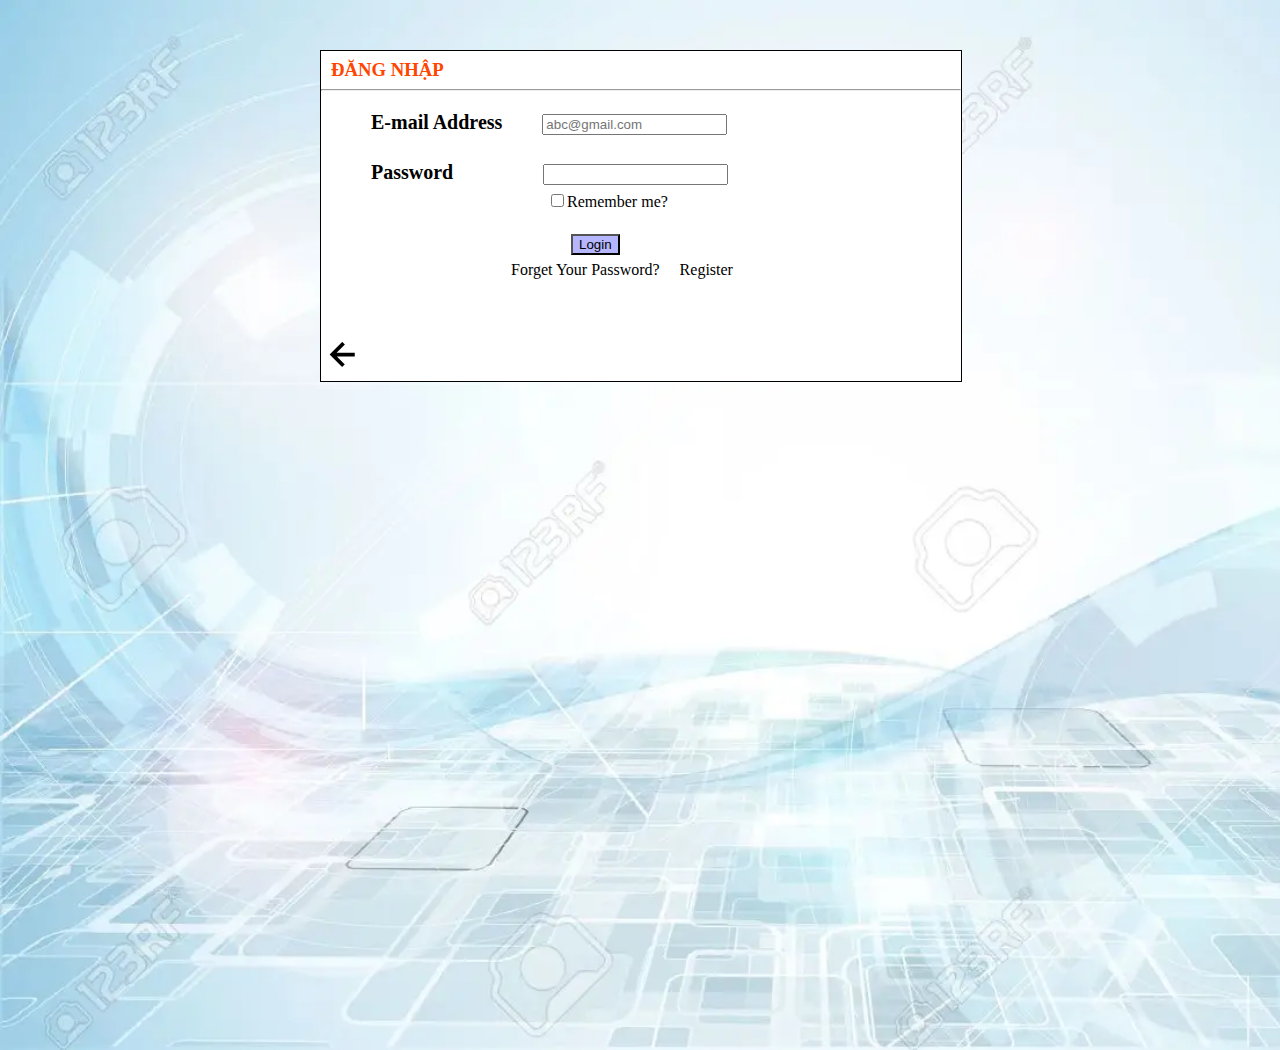
<file: login.html>
<!DOCTYPE html>
<html lang="en">
<head>
    <meta charset="UTF-8">
    <meta http-equiv="X-UA-Compatible" content="IE=edge">
    <meta name="viewport" content="width=device-width, initial-scale=1.0">
    <link href='https://unpkg.com/boxicons@2.1.1/css/boxicons.min.css' rel='stylesheet'>
    <title>Document</title>
    <style>
        .form{
            width: 100%;
            height: 1000px;
        }
        body{
            margin: 0px auto;
            padding: 0px;
            background-color: rgb(255, 241, 241);
            background-image: url(images/17854770-光の偉大な未来的なコンピューター技術ビジネス背景バナー.webp);
            background-repeat: no-repeat;
            background-size: cover;
        }
        .form-main{
            width: 50%;
            height: 330px;
            margin: 50px 25% 0px 25%;
            border: 1px solid black;
            background-color: white;
            position: relative;
        }
        .form-name h3{
            margin: 8px;
            margin-left: 10px;
            font-variant: small-caps;
            font-weight: bold;
            color: orangered;
        }
        .input{
            width: 70%;
            height: 30px;
            margin-left: 50px;
            margin-top: 20px;
        }
        .input label{
            font-size: 20px
        }
        .forgetpass a{
            margin-left: 190px;
            text-decoration: none;
            color: black;
        }
        .forgetpass{
            float: left;
        }
        .forgetpass a:hover{
            text-decoration: underline;
        }
        .register a{
            margin-left: 20px;
            text-decoration: none;
            color: black;
        }
        .register a:hover{
            text-decoration: underline;
        }
        .return{
            position: absolute;
            left:0px;
            bottom: 0px;
        }
    </style>
</head>
<body>
    <div class="form">
        <div class="form-main">
            <div class="form-name">
                <h3>ĐĂNG NHẬP</h3>
                <hr>
                <div class="input">
                    <label><strong>E-mail Address</strong><input type="text" style="margin-left: 40px;" placeholder="abc@gmail.com"></label>
                </div>
                <div class="input">
                    <label><strong>Password</strong><input type="password" style="margin-left: 90px;"></label>
                </div>
                <div class="rememberme">
                    <label><input type="checkbox" style="margin-left: 230px;">Remember me?</label>
                </div>
                <div class="input">
                    <label><button style="margin-left: 200px; background-color: rgb(182, 182, 255);" type="submit">Login</button></label>
                </div>
                <div class="forgetpass">
                    <label><a href="#">Forget Your Password?</a></label>
                </div>  
                <div class="register">
                    <label><a href="register.html">Register</a></label>
                </div>            
                <div class="return">
                   <img src="[data-uri]"/></a> 
                </div>          
            </div>
        </div>
    </div>
</body>
</html>
</file>
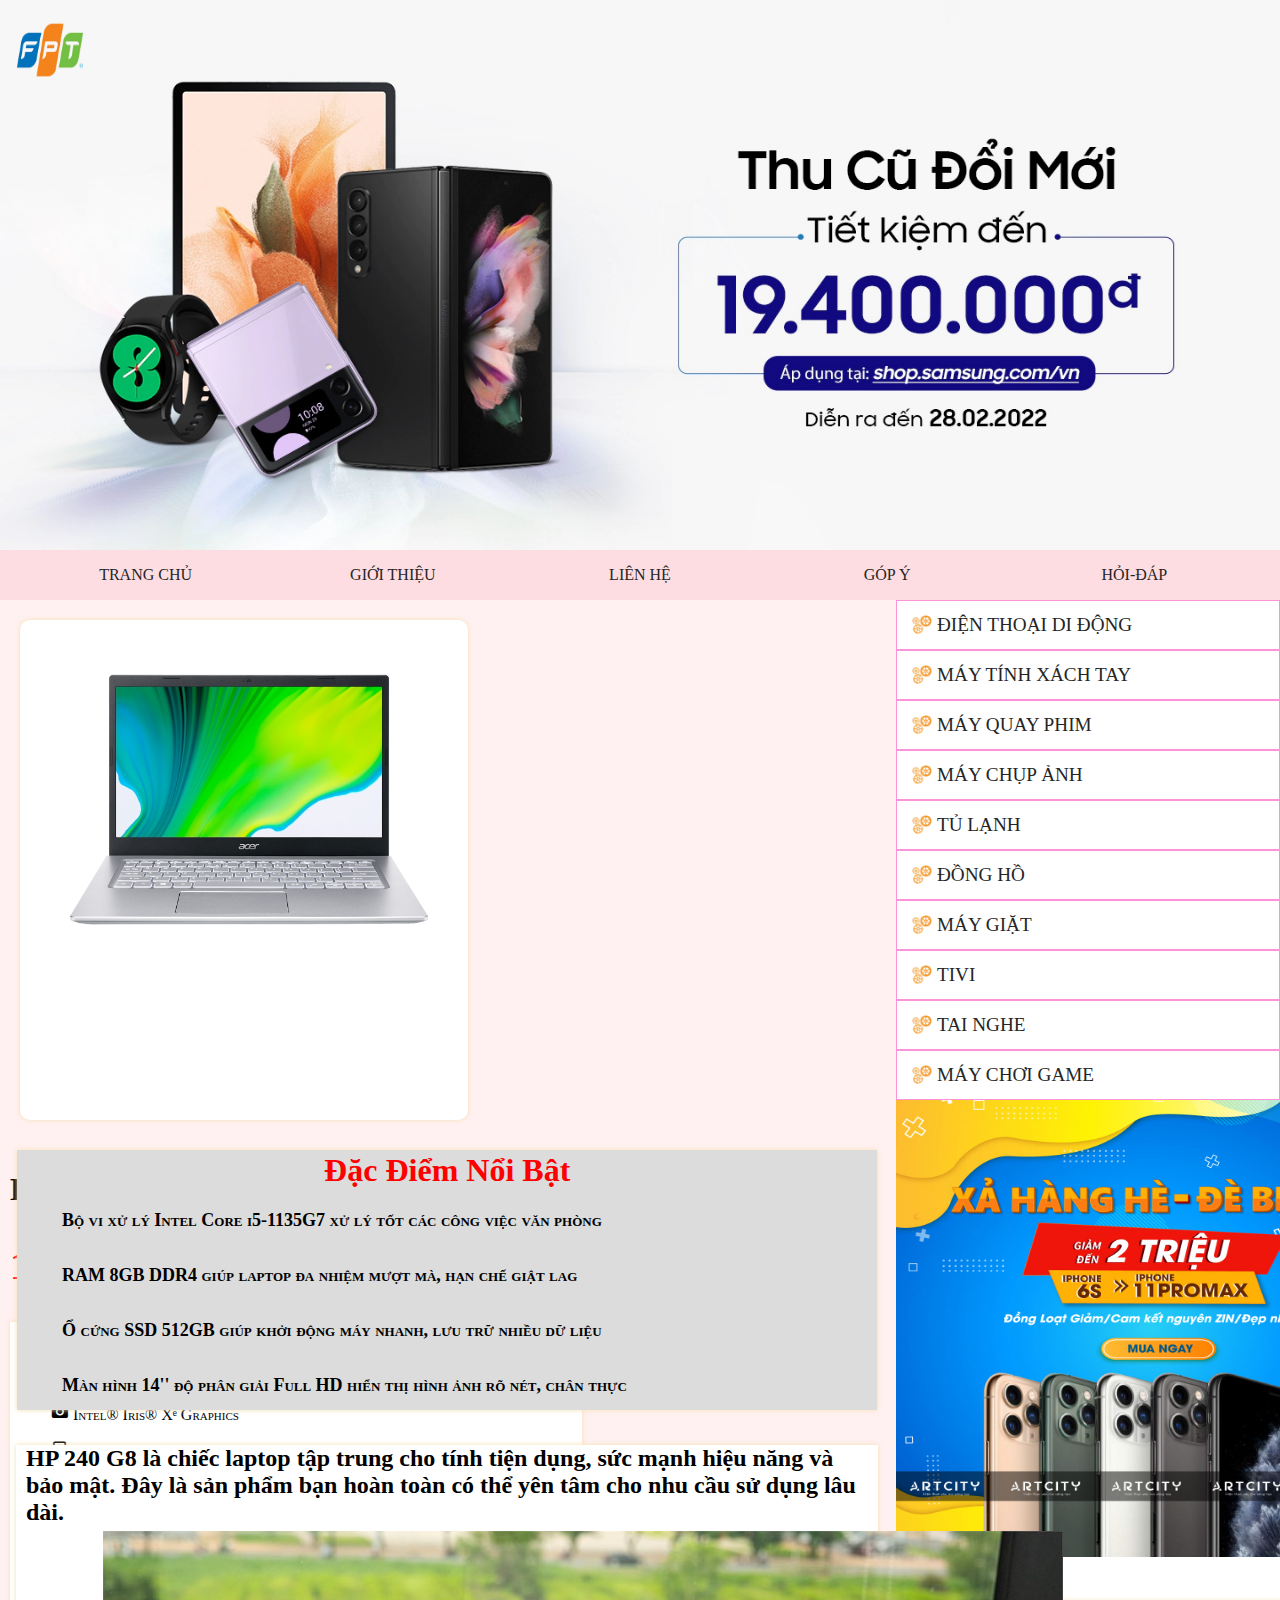
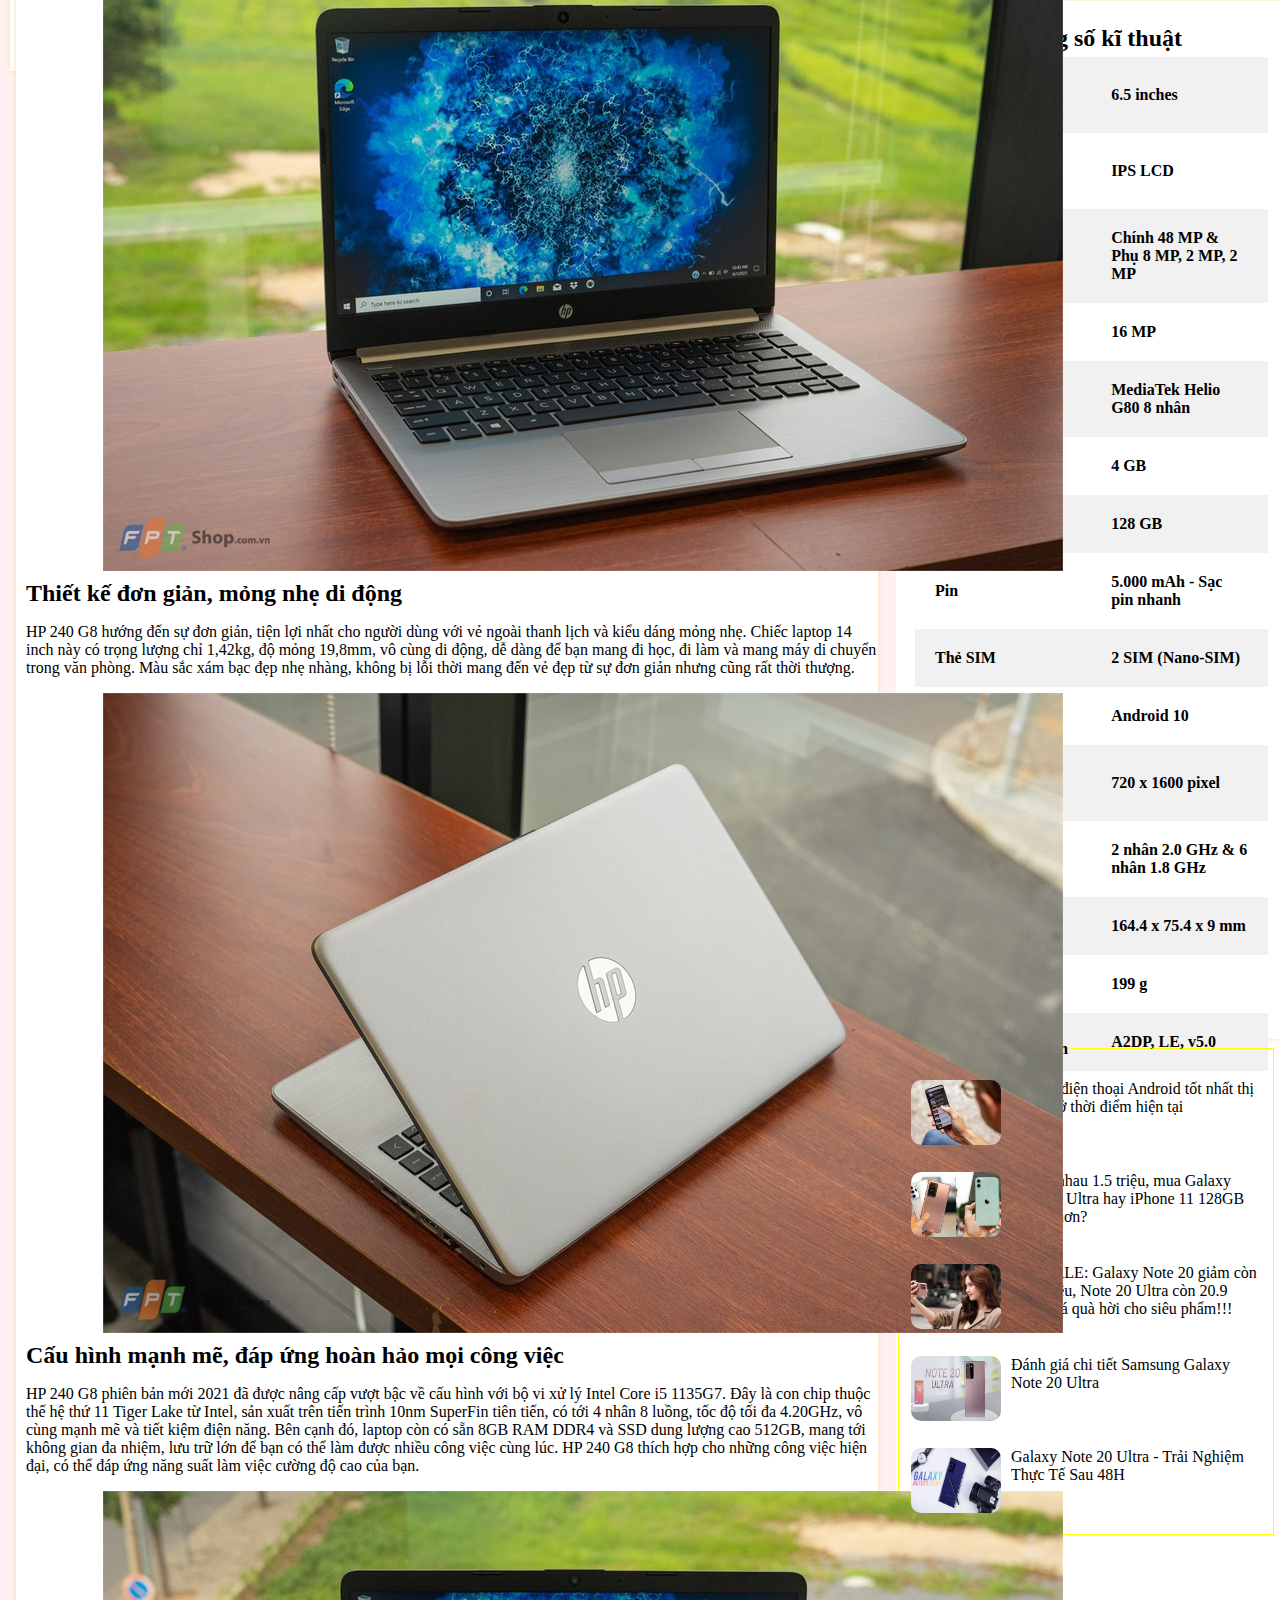
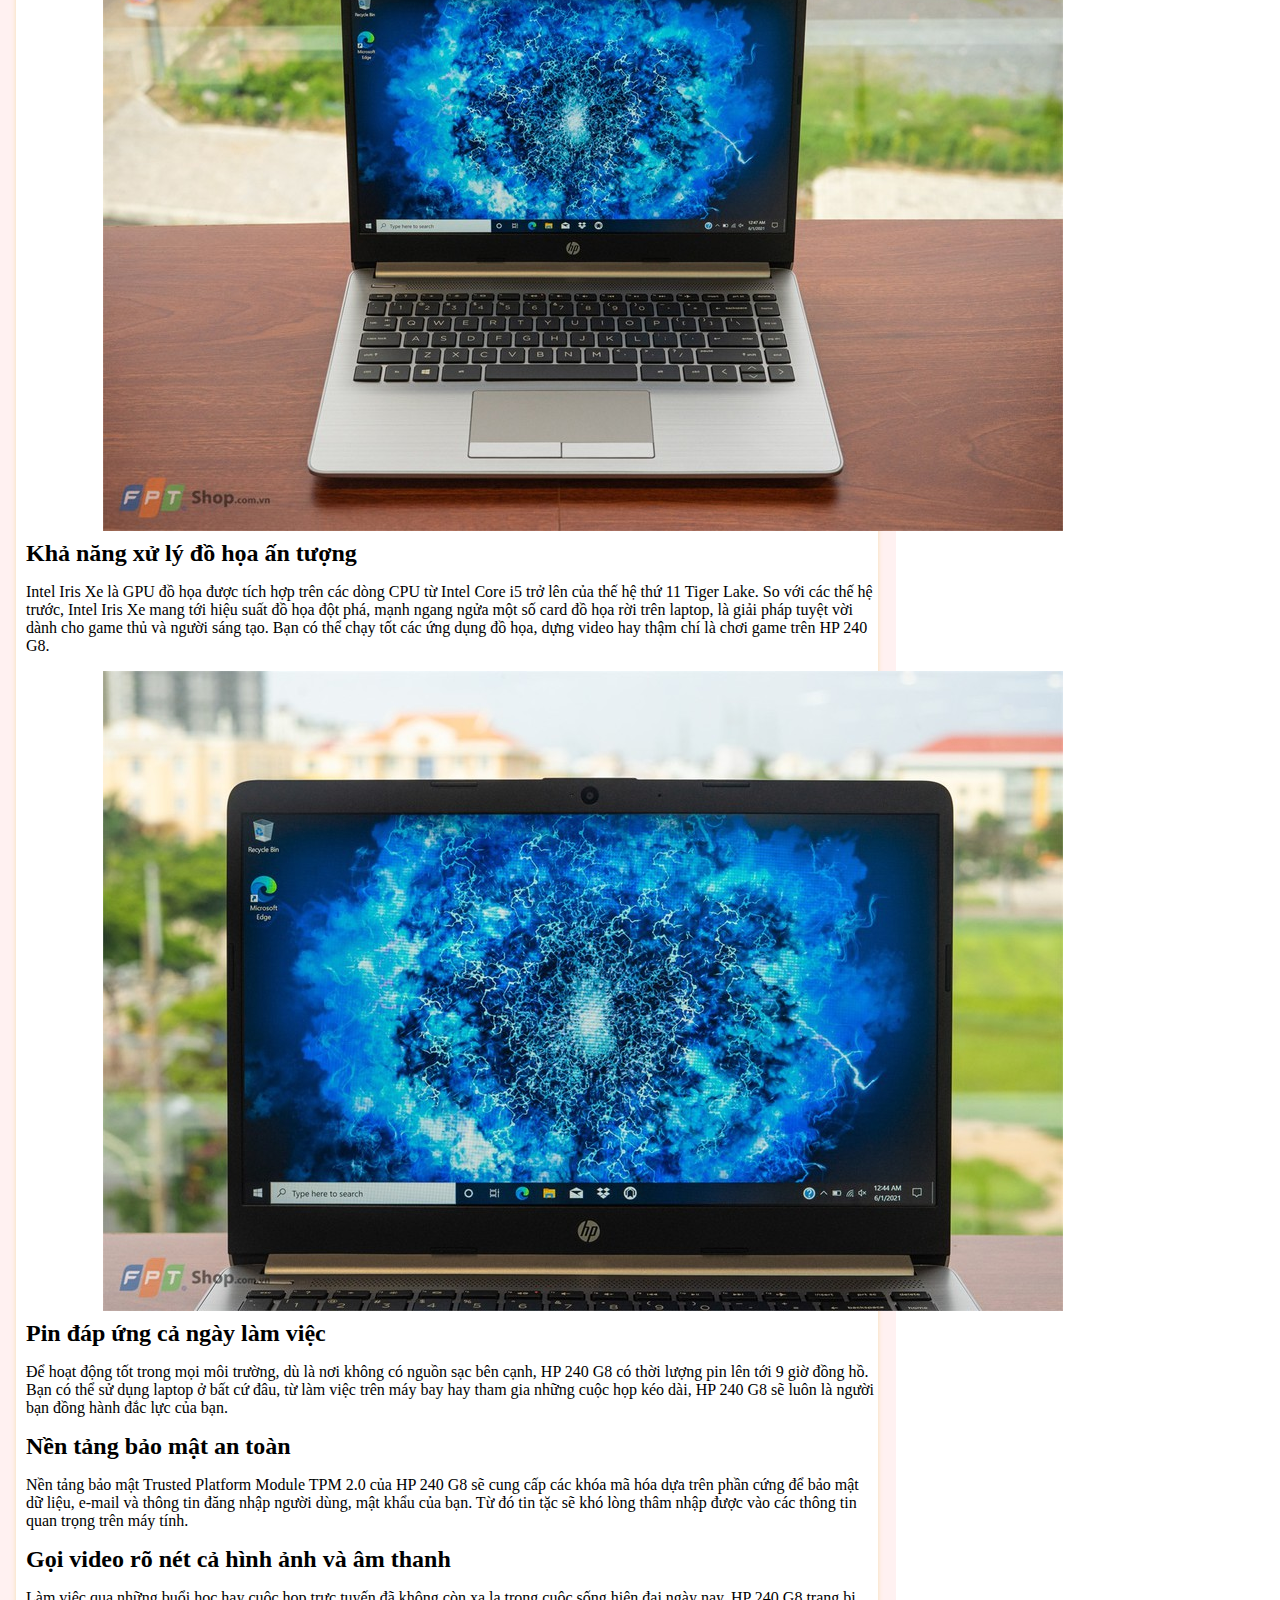
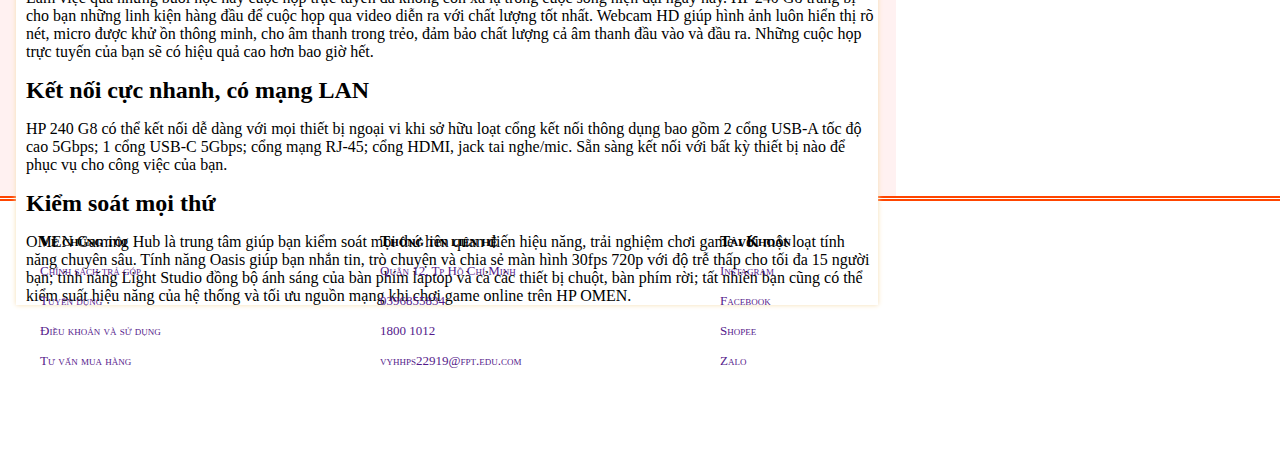
<file: maytinh1.html>
<!DOCTYPE html>
<html lang="en">
<head>
    <meta charset="UTF-8">
    <title>Document</title>
    <link rel="stylesheet" href="css//menu.css">
    <link rel="stylesheet" href="css//right-menu.css">
    <link rel="stylesheet" href="css//sanpham1.css">
    <link rel="stylesheet" href="css//foodter.css">
    <link rel="stylesheet" href="css//container.css">
    <link href='https://unpkg.com/boxicons@2.1.1/css/boxicons.min.css' rel='stylesheet'>
    <style>
    </style>
</head>
<body>
    <script src="https://uhchat.net/code.php?f=7d422a"></script>
    <div id="fb-root"></div>
    <script async defer crossorigin="anonymous" src="https://connect.facebook.net/vi_VN/sdk.js#xfbml=1&version=v13.0&appId=1241968232873396&autoLogAppEvents=1" nonce="6I9LGsBU"></script>
    <div class="main">
        <header>    
            <img src="images/logofpt.png" alt="">
            <div class="seacher">   
            <input type="text" style="float: left;" placeholder="Tìm kiếm...">
            <svg xmlns="http://www.w3.org/2000/svg" width="24" height="24" viewBox="0 0 24 24"><path d="M10 18a7.952 7.952 0 0 0 4.897-1.688l4.396 4.396 1.414-1.414-4.396-4.396A7.952 7.952 0 0 0 18 10c0-4.411-3.589-8-8-8s-8 3.589-8 8 3.589 8 8 8zm0-14c3.309 0 6 2.691 6 6s-2.691 6-6 6-6-2.691-6-6 2.691-6 6-6z"/></svg>
            <a href="login.html"><svg xmlns="http://www.w3.org/2000/svg" width="24" height="24" viewBox="0 0 24 24"><path d="M12 2C6.579 2 2 6.579 2 12s4.579 10 10 10 10-4.579 10-10S17.421 2 12 2zm0 5c1.727 0 3 1.272 3 3s-1.273 3-3 3c-1.726 0-3-1.272-3-3s1.274-3 3-3zm-5.106 9.772c.897-1.32 2.393-2.2 4.106-2.2h2c1.714 0 3.209.88 4.106 2.2C15.828 18.14 14.015 19 12 19s-3.828-.86-5.106-2.228z"/></svg></a>  
        </div>
        </header>   
        <nav>
            <div class="menu">
                <ul>
                    <li><a href="index.html">TRANG CHỦ</a></li>
                    <li><a href="index.html">GIỚI THIỆU</a></li>
                    <li><a href="#">LIÊN HỆ</a></li>
                    <li><a href="#">GÓP Ý</a></li>
                    <li><a href="#">HỎI-ĐÁP</a></li>
                </ul>
            </div>
        </nav>
        <article>
            <div class="sp">
                <div class="box">
            <a href="sanpham1.html">
                <img src="images/1.jpg" alt="">
            </a>
            </div>
            <div class="infor">
                <h1>Laptop HP 240 G8 i5-1135G7/8GB/512GB</h1>
                <h2>17.890.000đ</h2>
                <div class="thongso">
                    <h3>Thông số kĩ thuật</h3>
                    <div class="thongsodienthoai">
                        <ul>
                            <li><p><div class="manhinh">
                                <i class='bx bx-mobile' style="font-size: larger;"></i> 
                                IPS, narrow bezel, anti-glare, 250 nits, 45% NTSC
                            </p>
                            </li>
                            <li><p><div class="manhinh">
                                <i class='bx bxs-camera' style="font-size: larger;"></i>
                                Intel® Iris® Xᵉ Graphics
                            </p>
                            </li>
                            <li><p><div class="manhinh">
                                <i class='bx bx-camera-home'style="font-size: larger;"></i>
                                FHD (1920 x 1080)
                            </p>
                            </li>
                            <li><p><div class="manhinh">
                                <i class='bx bxs-memory-card'style="font-size: larger;" ></i>
                                Intel® Core™ i5-1135G7
                            </p>
                            </li>
                            <li><p><div class="manhinh">
                                <i class='bx bx-hdd'style="font-size: larger;" ></i>
                                512 GB
                            </p>
                            </li>
                        </ul>
                    </div>
                    <div class="chontheloai">
                        <div class="gia">
                            <h3>Chọn phiên bản</h3>
                        </div>
                        <div class="chon">
                            <label><input type="radio" name="phienban">512GB</label>
                        </div>
                        <div class="chon">
                            <label><input type="radio" name="phienban">1TB</label>
                        </div>
                        <div class="mua">
                            <label><a href="index.html"><input type="submit" value="Mua ngay"></a></label>
                        </div>  
                    </div>
                </div>  
            </div>
            <div class="container">
                <div class="container-infor">
                    <div class="dacdiem">
                        <div class="tendacdiem">
                            <h1>Đặc Điểm Nổi Bật</h1>
                            <ul>
                                <li>Bộ vi xử lý Intel Core i5-1135G7 xử lý tốt các công việc văn phòng</li>
                                <li>RAM 8GB DDR4 giúp laptop đa nhiệm mượt mà, hạn chế giật lag</li>
                                <li>Ổ cứng SSD 512GB giúp khởi động máy nhanh, lưu trữ nhiều dữ liệu</li>
                                <li>Màn hình 14'' độ phân giải Full HD hiển thị hình ảnh rõ nét, chân thực</li>
                            </ul>
                        </div>
                    </div>
                </div>
                <div class="infor-phone">
                    <div class="infor-name">
                        <div class="thongtinchitiet">
                        <h2>HP 240 G8 là chiếc laptop tập trung cho tính tiện dụng, sức mạnh hiệu năng và bảo mật. Đây là sản phẩm bạn hoàn toàn có thể yên tâm cho nhu cầu sử dụng lâu dài.</h2>
                        <img src="images/tintucmaytinh1.jpg" alt="ảnh minh hoạ">
                        <h2>Thiết kế đơn giản, mỏng nhẹ di động</h2>
                        <p>HP 240 G8 hướng đến sự đơn giản, tiện lợi nhất cho người dùng với vẻ ngoài thanh lịch và kiểu dáng mỏng nhẹ. Chiếc laptop 14 inch này có trọng lượng chỉ 1,42kg, độ mỏng 19,8mm, vô cùng di động, dễ dàng để bạn mang đi học, đi làm và mang máy di chuyển trong văn phòng. Màu sắc xám bạc đẹp nhẹ nhàng, không bị lỗi thời mang đến vẻ đẹp từ sự đơn giản nhưng cũng rất thời thượng.</p>
                        <img src="images/tintucmaytinh2.jpg" alt="ảnh minh hoạ">
                        <h2>Cấu hình mạnh mẽ, đáp ứng hoàn hảo mọi công việc</h2>
                        <p>HP 240 G8 phiên bản mới 2021 đã được nâng cấp vượt bậc về cấu hình với bộ vi xử lý Intel Core i5 1135G7. Đây là con chip thuộc thế hệ thứ 11 Tiger Lake từ Intel, sản xuất trên tiến trình 10nm SuperFin tiên tiến, có tới 4 nhân 8 luồng, tốc độ tối đa 4.20GHz, vô cùng mạnh mẽ và tiết kiệm điện năng. Bên cạnh đó, laptop còn có sẵn 8GB RAM DDR4 và SSD dung lượng cao 512GB, mang tới không gian đa nhiệm, lưu trữ lớn để bạn có thể làm được nhiều công việc cùng lúc. HP 240 G8 thích hợp cho những công việc hiện đại, có thể đáp ứng năng suất làm việc cường độ cao của bạn.</p>
                        <img src="images/tintucmaytinh3.jpg" alt="ảnh minh hoạ">
                        <h2>Khả năng xử lý đồ họa ấn tượng</h2>
                        <p>Intel Iris Xe là GPU đồ họa được tích hợp trên các dòng CPU từ Intel Core i5 trở lên của thế hệ thứ 11 Tiger Lake. So với các thế hệ trước, Intel Iris Xe mang tới hiệu suất đồ họa đột phá, mạnh ngang ngửa một số card đồ họa rời trên laptop, là giải pháp tuyệt vời dành cho game thủ và người sáng tạo. Bạn có thể chạy tốt các ứng dụng đồ họa, dựng video hay thậm chí là chơi game trên HP 240 G8.</p>
                        <img src="images/tintucmaytinh4.jpg" alt="">         
                        <h2>Pin đáp ứng cả ngày làm việc</h2>
                        <p>Để hoạt động tốt trong mọi môi trường, dù là nơi không có nguồn sạc bên cạnh, HP 240 G8 có thời lượng pin lên tới 9 giờ đồng hồ. Bạn có thể sử dụng laptop ở bất cứ đâu, từ làm việc trên máy bay hay tham gia những cuộc họp kéo dài, HP 240 G8 sẽ luôn là người bạn đồng hành đắc lực của bạn.</p>    
                        <h2>Nền tảng bảo mật an toàn</h2>
                        <p>Nền tảng bảo mật Trusted Platform Module TPM 2.0 của HP 240 G8 sẽ cung cấp các khóa mã hóa dựa trên phần cứng để bảo mật dữ liệu, e-mail và thông tin đăng nhập người dùng, mật khẩu của bạn. Từ đó tin tặc sẽ khó lòng thâm nhập được vào các thông tin quan trọng trên máy tính.</p>
                        <h2>Gọi video rõ nét cả hình ảnh và âm thanh</h2>
                        <p>Làm việc qua những buổi học hay cuộc họp trực tuyến đã không còn xa lạ trong cuộc sống hiện đại ngày nay. HP 240 G8 trang bị cho bạn những linh kiện hàng đầu để cuộc họp qua video diễn ra với chất lượng tốt nhất. Webcam HD giúp hình ảnh luôn hiển thị rõ nét, micro được khử ồn thông minh, cho âm thanh trong trẻo, đảm bảo chất lượng cả âm thanh đầu vào và đầu ra. Những cuộc họp trực tuyến của bạn sẽ có hiệu quả cao hơn bao giờ hết.</p>
                        <h2>Kết nối cực nhanh, có mạng LAN</h2>
                        <p>HP 240 G8 có thể kết nối dễ dàng với mọi thiết bị ngoại vi khi sở hữu loạt cổng kết nối thông dụng bao gồm 2 cổng USB-A tốc độ cao 5Gbps; 1 cổng USB-C 5Gbps; cổng mạng RJ-45; cổng HDMI, jack tai nghe/mic. Sẵn sàng kết nối với bất kỳ thiết bị nào để phục vụ cho công việc của bạn.</p>
                        <h2>Kiểm soát mọi thứ</h2>
                        <p>OMEN Gaming Hub là trung tâm giúp bạn kiểm soát mọi thứ liên quan điến hiệu năng, trải nghiệm chơi game với một loạt tính năng chuyên sâu. Tính năng Oasis giúp bạn nhắn tin, trò chuyện và chia sẻ màn hình 30fps 720p với độ trễ thấp cho tối đa 15 người bạn; tính năng Light Studio đồng bộ ánh sáng của bàn phím laptop và cả các thiết bị chuột, bàn phím rời; tất nhiên bạn cũng có thể kiểm suất hiệu năng của hệ thống và tối ưu nguồn mạng khi chơi game online trên HP OMEN.</p>
                    </div>
                </div>
            </div>
        </article>
        <aside>
            <div class="right-menu">
                <ul>
                    <li><a href="homedienthoai.html">ĐIỆN THOẠI DI ĐỘNG</a></li>
                    <li><a href="homemaytinh.html">MÁY TÍNH XÁCH TAY</a></li>
                    <li><a href="homemayquay.html">MÁY QUAY PHIM</a></li>
                    <li><a href="homemaychupanh.html">MÁY CHỤP ẢNH</a></li>
                    <li><a href="#">TỦ LẠNH</a></li>
                    <li><a href="#">ĐỒNG HỒ</a></li>
                    <li><a href="#">MÁY GIẶT</a></li>   
                    <li><a href="#">TIVI</a></li>
                    <li><a href="#">TAI NGHE</a></li>
                    <li><a href="#">MÁY CHƠI GAME</a></li>
                </ul>
            </div>
            <div class="right-menu-img">
                <img src="images/banner dọc2.jpg" alt="">
            </div>
            <div class="tableinfor">
                <div class="tableten">
                    <h2>Thông số kĩ thuật</h2>
                </div>
                <div class="tablecontent">
                    <table style="border-collapse: collapse; border: red;">
                    <tbody>
                        <tr>
                            <th>Kích thước màn hình</th>
                            <th>6.5 inches</th>
                        </tr>
                        <tr>
                            <th>Công nghệ màn hình</th>
                            <th>IPS LCD</th>
                        </tr>
                        <tr>
                            <th>Camera sau</th>
                            <th>Chính 48 MP & Phụ 8 MP, 2 MP, 2 MP</th>
                        </tr>
                        <tr>
                            <th>Camera trước</th>
                            <th>16 MP</th>
                        </tr>
                        <tr>
                            <th>Chipset</th>
                            <th>MediaTek Helio G80 8 nhân</th>
                        </tr>
                        <tr>
                            <th>Dung lượng RAM</th>
                            <th>4 GB</th>
                        </tr>
                        <tr>
                            <th>Bộ nhớ trong</th>
                            <th>128 GB</th>
                        </tr>
                        <tr>
                            <th>Pin</th>
                            <th>5.000 mAh - Sạc pin nhanh</th>
                        </tr>
                        <tr>
                            <th>Thẻ SIM</th>
                            <th>2 SIM (Nano-SIM)</th>
                        </tr>
                        <tr>
                            <th>Hệ điều hành</th>
                            <th>Android 10</th>
                        </tr>
                        <tr>
                            <th>Độ phân giải màn hình</th>
                            <th>720 x 1600 pixel</th>
                        </tr>
                        <tr>
                            <th>Loại CPU</th>
                            <th>2 nhân 2.0 GHz & 6 nhân 1.8 GHz</th>
                        </tr>
                        <tr>
                            <th>Kích thước</th>
                            <th>164.4 x 75.4 x 9 mm</th>
                        </tr>
                        <tr>
                            <th>Trọng lượng</th>
                            <th>199 g</th>
                        </tr>
                        <tr>
                            <th>Bluetooth</th>
                            <th>A2DP, LE, v5.0</th>
                        </tr>
                    </tbody>
                </table>
                </div>
            </div>
            <div class="thongtinkhac">
                <div class="thongtinkhac-tintuc">
                    <fieldset>
                        <legend><i class='bx bx-id-card' style="color: red;"></i>Tin tức về sản phẩm</legend>
                        <div class="tintuc1">
                            <img src="images/tintuc1.jpg" alt="">
                            <a href="#"><p>6 chiếc điện thoại Android tốt nhất thị trường ở thời điểm hiện tại</p></a>
                        </div>
                        <div class="tintuc1">
                            <img src="images/tintuc2.jpg" alt="">
                            <a href="#"><p>Chênh nhau 1.5 triệu, mua Galaxy Note 20 Ultra hay iPhone 11 128GB hợp lý hơn?</p></a>
                        </div>
                        <div class="tintuc1">
                            <img src="images/tintuc3.jpg" alt="">
                            <a href="#"><p>HOTSALE: Galaxy Note 20 giảm còn 15.4 triệu, Note 20 Ultra còn 20.9 triệu, giá quà hời cho siêu phẩm!!!</p></a>
                        </div>
                        <div class="tintuc1">
                            <img src="images/tintuc4.jpg" alt="">
                            <a href="#"><p>Đánh giá chi tiết Samsung Galaxy Note 20 Ultra</p></a>
                        </div>
                        <div class="tintuc1">
                            <img src="images/tintuc5.jpg" alt="">
                            <a href="#"><p>Galaxy Note 20 Ultra - Trải Nghiệm Thực Tế Sau 48H</p></a>
                        </div>
                    </fieldset>
                    <div class="fb-like" data-href="https://www.facebook.com/Online.NguyenKim" data-width="" data-layout="standard" data-action="like" data-size="large" data-share="true"></div>
                    <div class="fb-comments" data-href="http://hocweb90ngay.com" data-width="100%" data-numposts="5"></div>
                </div>
            </div>
        </aside>
        <footer>
            <div class="my-infor-left">
                <ul>
                    <li><h3>Về chúng tôi</h3></li>
                    <li><a href="">Chính sách trả góp</li></a>
                    <li><a href="">Tuyển dụng</li></a>
                    <li><a href="">Điều khoản và sử dụng</li></a>
                    <li><a href="">Tư vấn mua hàng</li></a>
                </ul>
            </div>
            <div class="my-infor-left2">
                <ul>
                    <li><h3>Thông tin liên hệ</a></li>
                    <li><a href="">Quận 12, Tp Hồ Chí Minh</li></a>
                    <li><a href="">0396855834</li></a>
                    <li><a href="">1800 1012</li></a>
                    <li ><a href="">vyhhps22919@fpt.edu.com</li></a>
                    
                </ul>
            </div>
            <div class="my-infor-left3">
                <ul>
                    <li><h3>Tài Khoản</h3></li>
                    <li><a href="">Instagram</li></a>
                    <li><a href="">Facebook</li></a>
                    <li><a href="">Shopee</li></a>
                    <li class="bi bi-building"><a href="">Zalo</a></li>
                </ul>
            </div>
            <iframe src="https://www.google.com/maps/embed?pb=!1m18!1m12!1m3!1d3918.455226329226!2d106.62735611474974!3d10.85293909226964!2m3!1f0!2f0!3f0!3m2!1i1024!2i768!4f13.1!3m3!1m2!1s0x317529b6a2b351a5%3A0x11690ada8c36f9bc!2sFPT%20Polytechnic!5e0!3m2!1sen!2s!4v1645020105993!5m2!1sen!2s" width="300" height="225" style="border:0;" allowfullscreen="" loading="lazy"></iframe>
        </footer>
    </div>
</body>
</html>
</file>
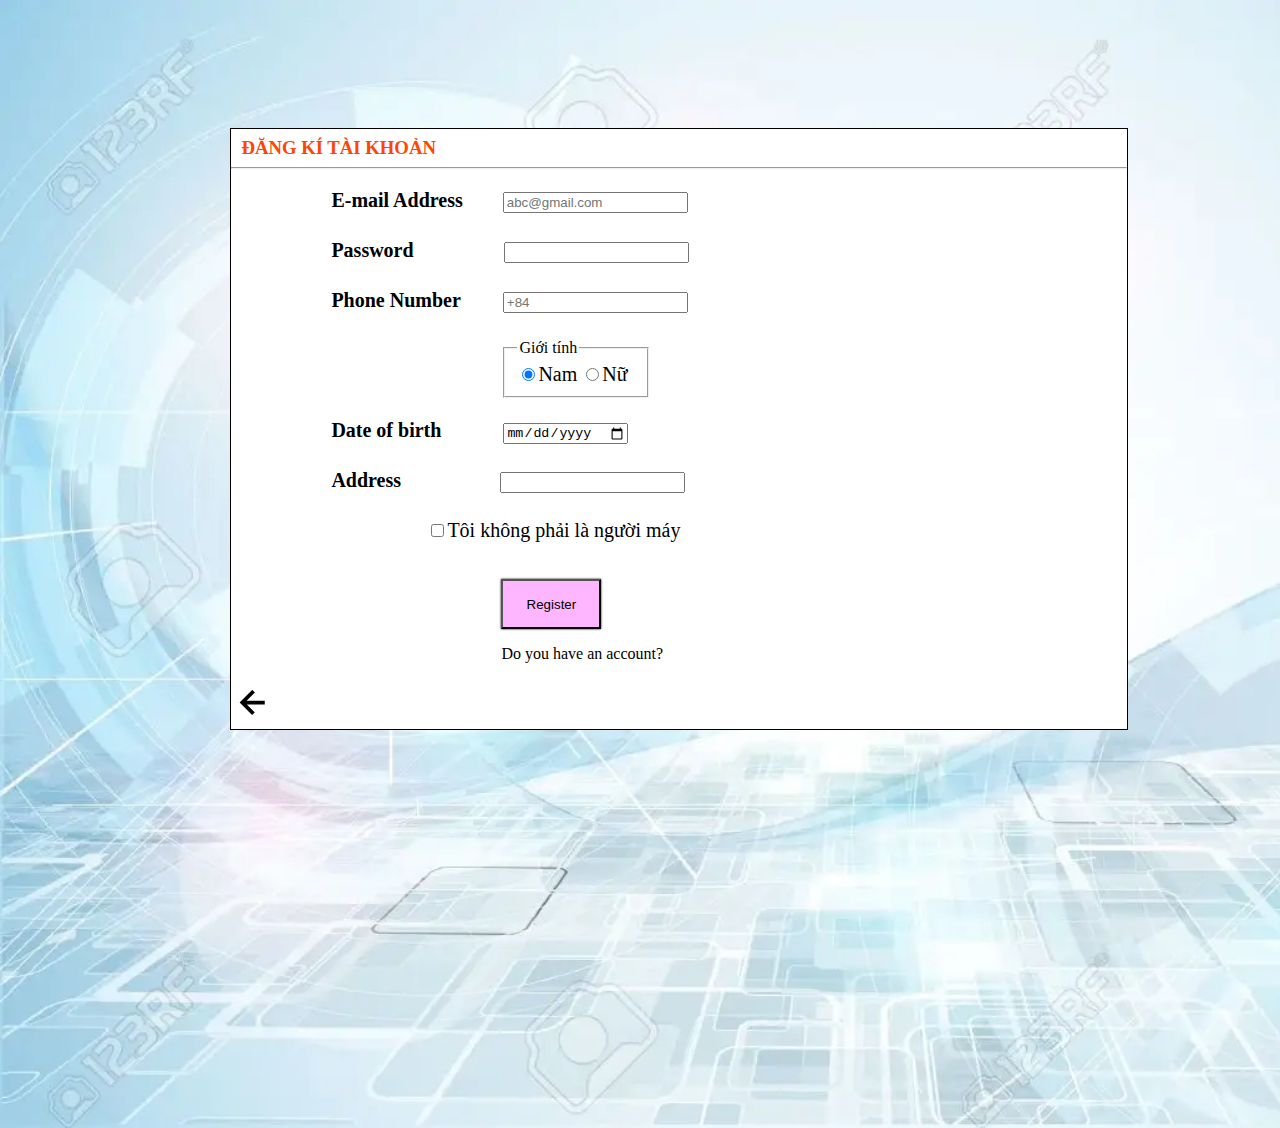
<file: register.html>
<!DOCTYPE html>
<html lang="en">
<head>
    <meta charset="UTF-8">
    <meta http-equiv="X-UA-Compatible" content="IE=edge">
    <meta name="viewport" content="width=device-width, initial-scale=1.0">
    <link href='https://unpkg.com/boxicons@2.1.1/css/boxicons.min.css' rel='stylesheet'>
    <title>Document</title>
    <style>
        .form{
            width: 100%;
            height: 1000px;
        }
        body{
            margin: 0px auto;
            padding: 0px;
            background-color: rgb(255, 241, 241);
            background-image: url(images/17854770-光の偉大な未来的なコンピューター技術ビジネス背景バナー.webp);
            background-repeat: no-repeat;
            background-size: cover;
        }
        .form-main{
            width: 70%;
            height: 600px;
            margin-left: 18%; 
            margin-top: 10%;
            border: 1px solid black;
            background-color: white;
            position: relative;
        }
        .form-name h3{
            margin: 8px;
            margin-left: 10px;
            font-variant: small-caps;
            font-weight: bold;
            color: orangered;
        }
        .input{
            width: 70%;
            height: 30px;
            margin-left: 100px;
            margin-top: 20px;
        }
        .input label{
            font-size: 20px
        }
        .forgetpass a{
            margin-left: 270px;
            text-decoration: none;
            color: black;
        }
        .forgetpass{
            float: left;
        }
        .forgetpass a:hover{
            text-decoration: underline;
        }
        .have{
            margin-top: 40px;
        }
        .have a{
            margin-left:  270px ;
            text-decoration: none;
            line-height: 30px;
            color: black;
            }
        .have a:hover{
            text-decoration: underline;
        }
        .return{
            position: absolute;
            left: 0px;
            bottom: 0px;
        }
    </style>
</head>
<body>
    <div class="form">
        <div class="form-main">
            <div class="form-name">
                <h3>ĐĂNG KÍ TÀI KHOẢN</h3>
                <hr>    
                <div class="input">
                    <label><strong>E-mail Address</strong><input type="text" style="margin-left: 40px;" placeholder="abc@gmail.com"></label>
                </div>
                <div class="input">
                    <label><strong>Password</strong><input type="password" style="margin-left: 90px;"></label>
                </div>
                <div class="input">
                    <label><strong>Phone Number</strong><input type="text" style="margin-left: 42px;" placeholder="+84"></label>
                </div>
                <div class="input" style="width: 150px;margin-left: 270px;">
                    <fieldset>
                        <legend>Giới tính</legend>
                        <label><input type="radio" name="gioitinh" checked>Nam</label>
                        <label><input type="radio" name="gioitinh">Nữ</label>
                    </fieldset>
                </div>
                <div class="input" style="margin-top: 50px;">
                    <label><strong>Date of birth</strong></label>
                    <input type="date" placeholder="mm/dd/yy" style="margin-left: 58px;">
                </div>
                <div class="input">
                    <label><strong>Address</strong></label>
                    <input type="text" style="margin-left: 95px;">
                </div>
                <div class="input">
                    <label><input type="checkbox" style="margin-left: 100px;">Tôi không phải là người máy</label>
                </div>
                <div class="input">
                    <label><button style="margin-left: 170px;margin-top: 10px; background-color: rgb(253, 182, 255); width: 100px; height: 50px; box-shadow: 0px 0px 2px; outline: none;" type="submit">Register</button></label>
                </div>
                <div class="have">
                    <label><a href="login.html">Do you have an account?</a></label>
                </div>   
                <div class="return">
                    <img src="[data-uri]"/></a> 
                </div>           
            </div>
        </div>
    </div>
</body>
</html>
</file>
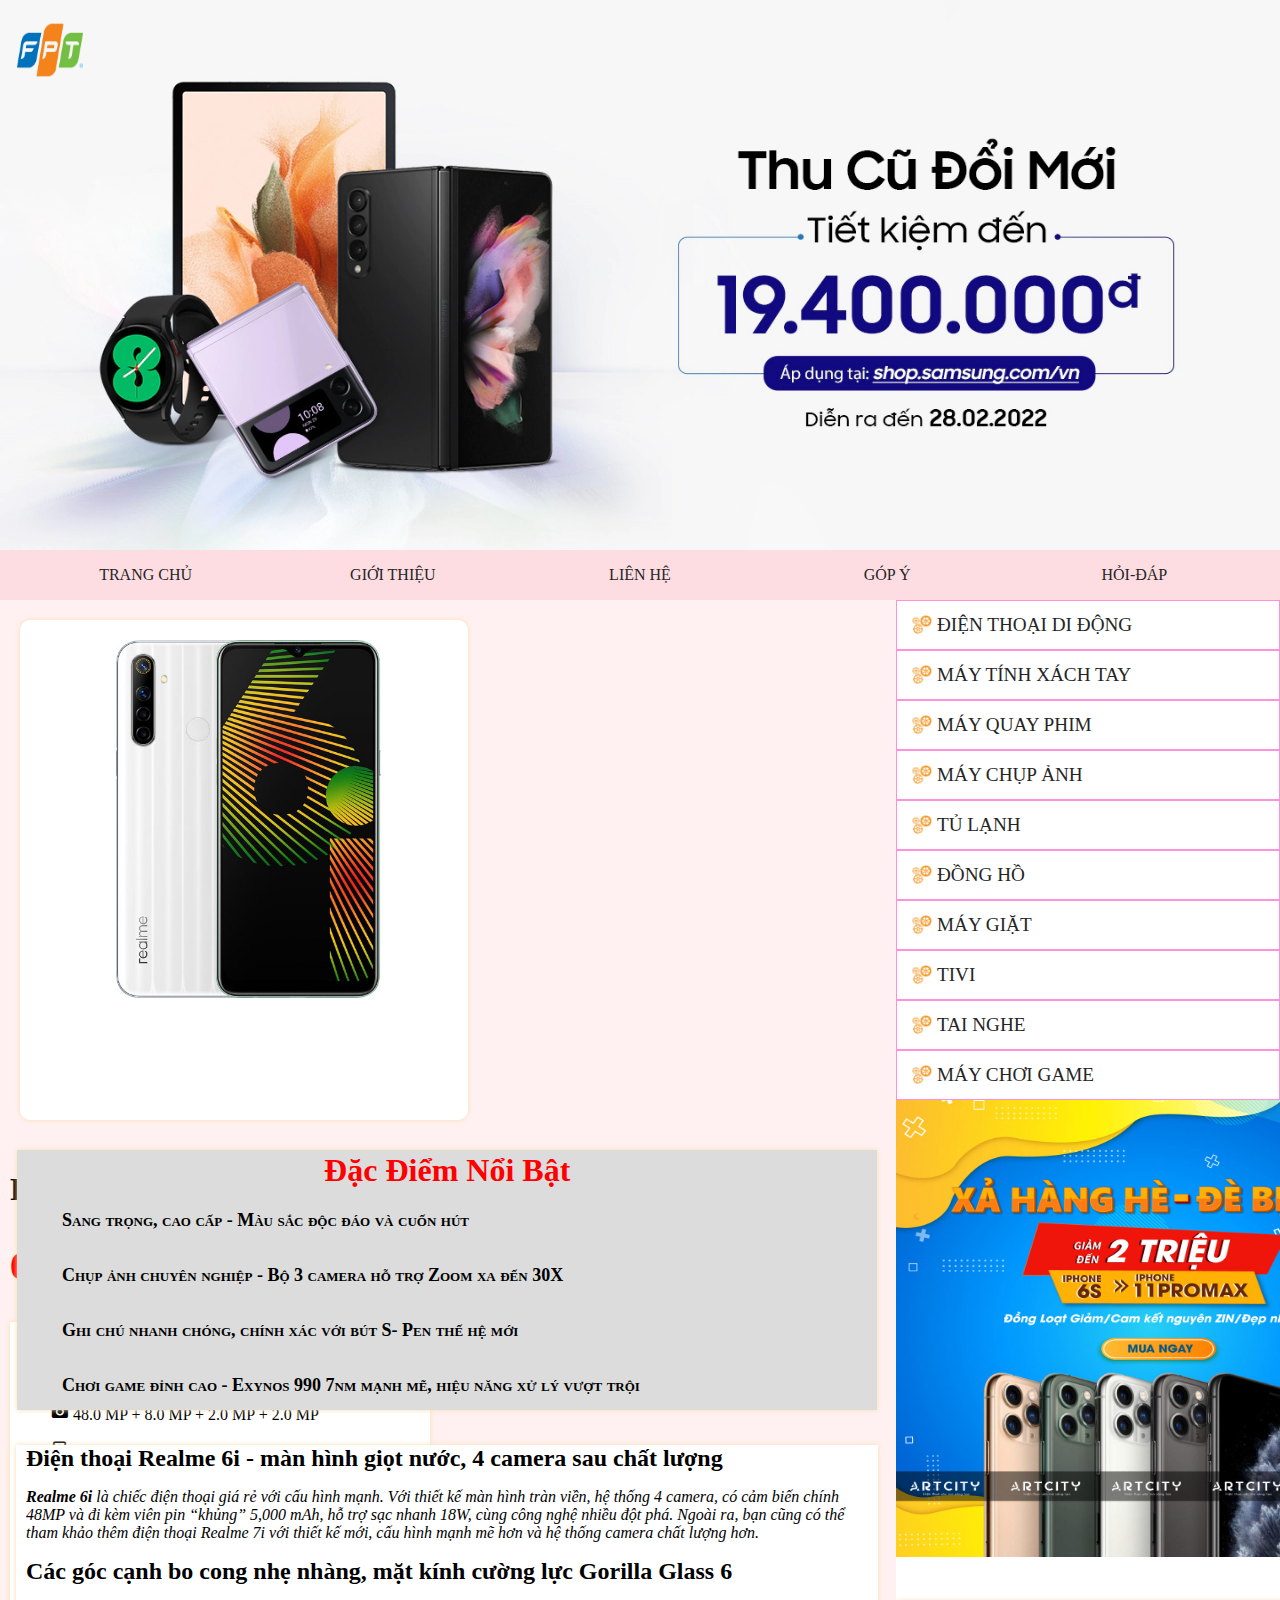
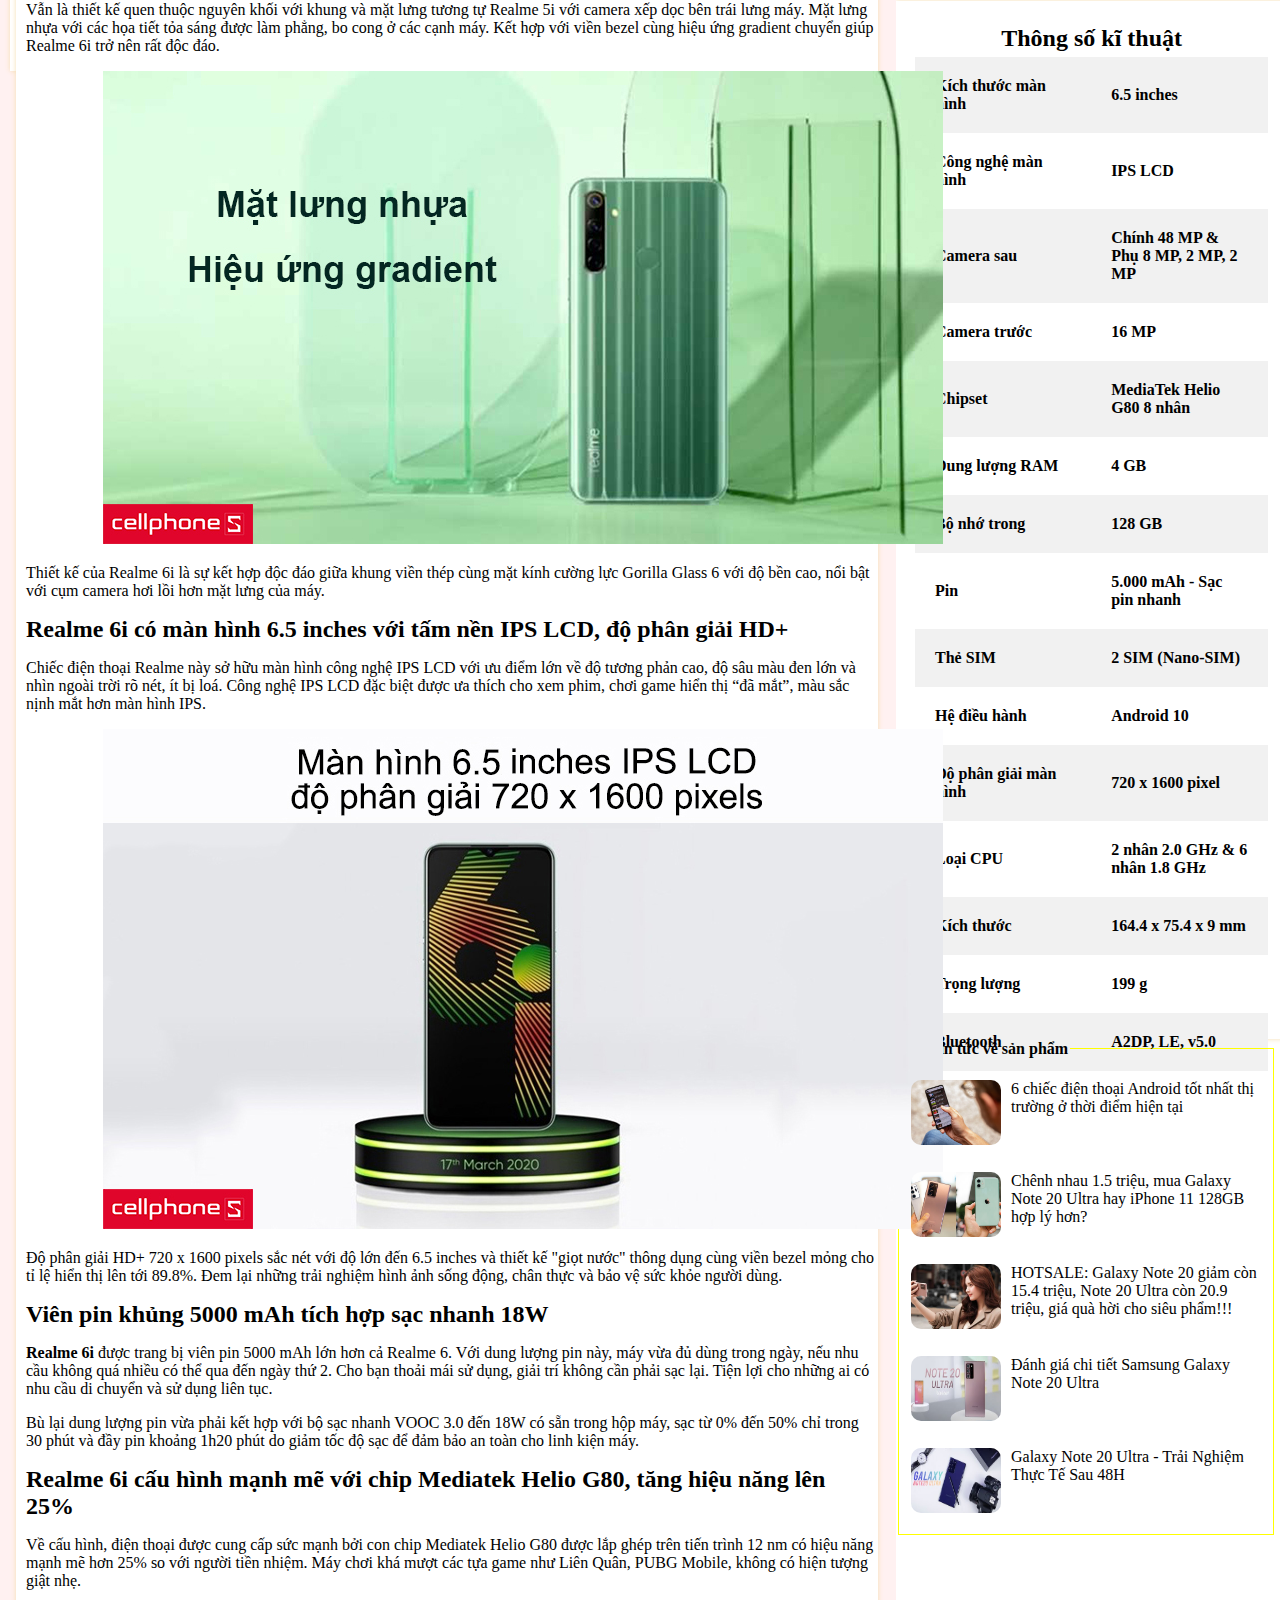
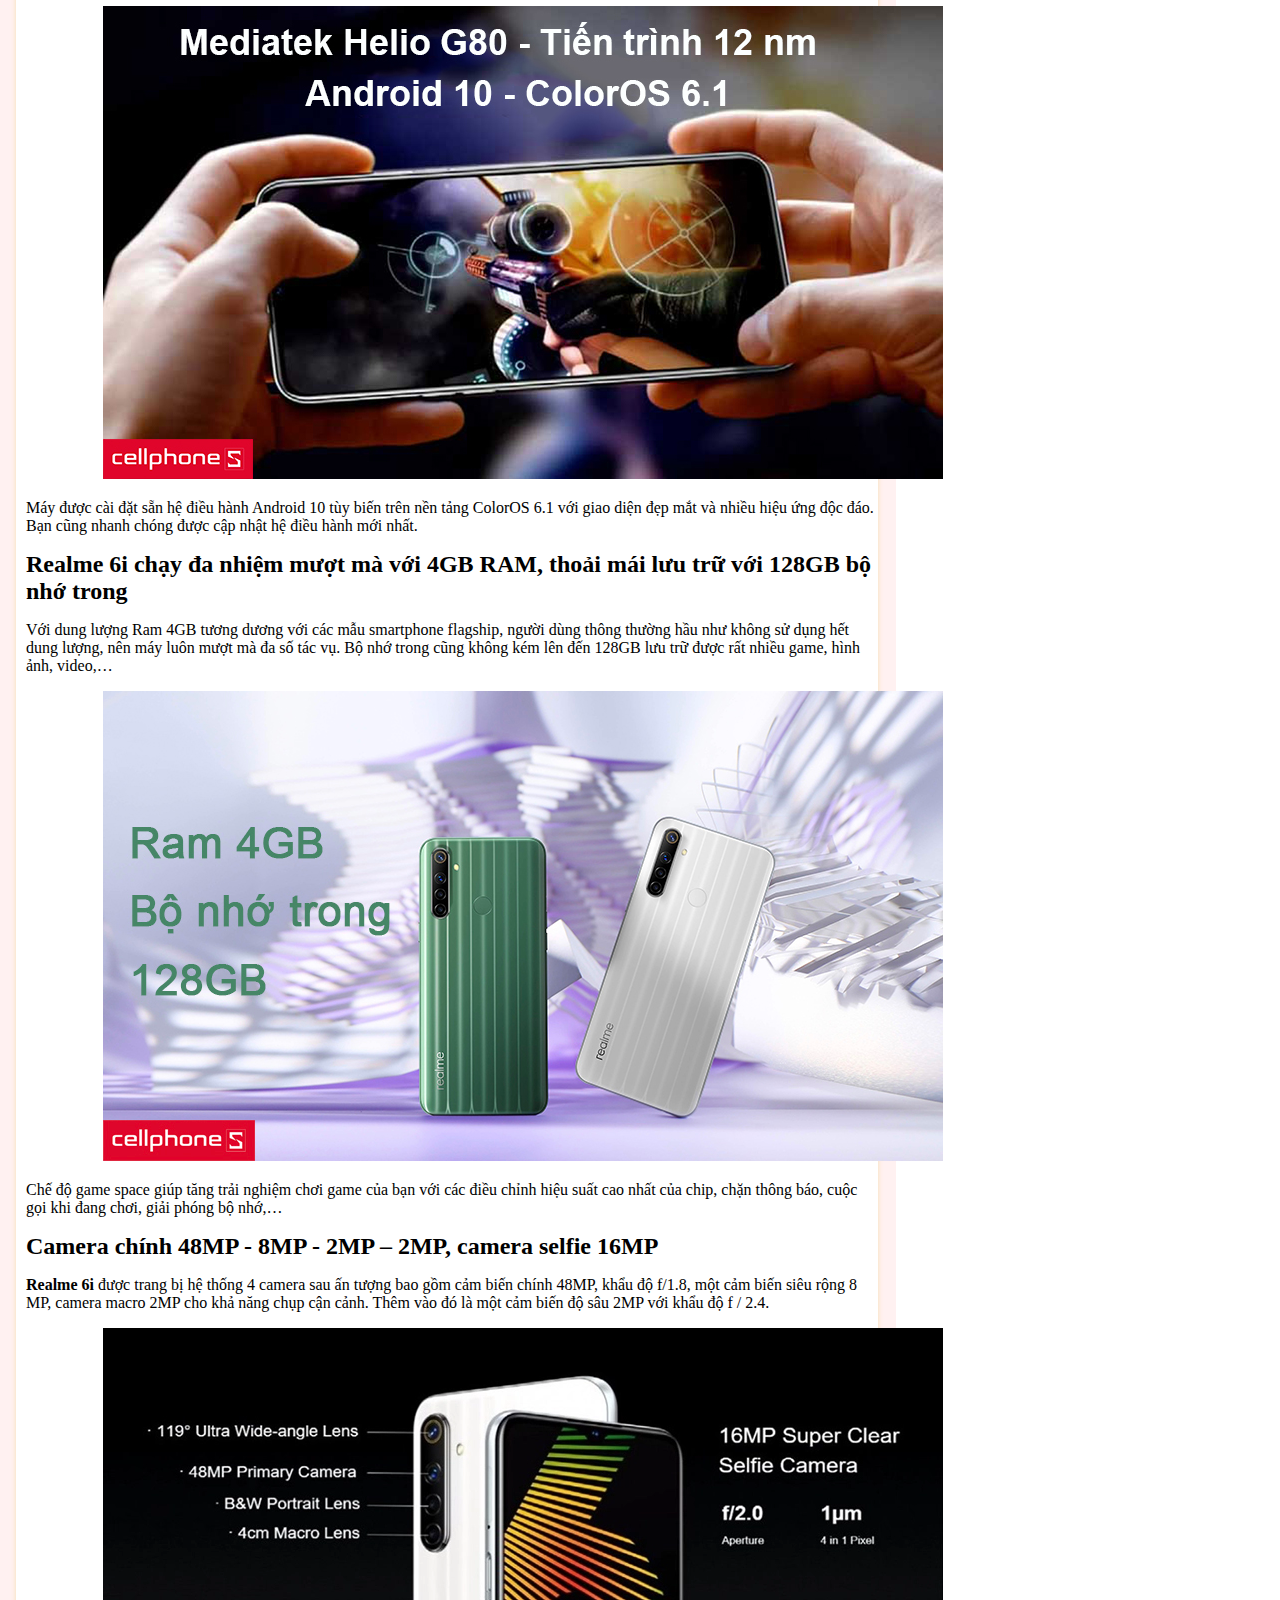
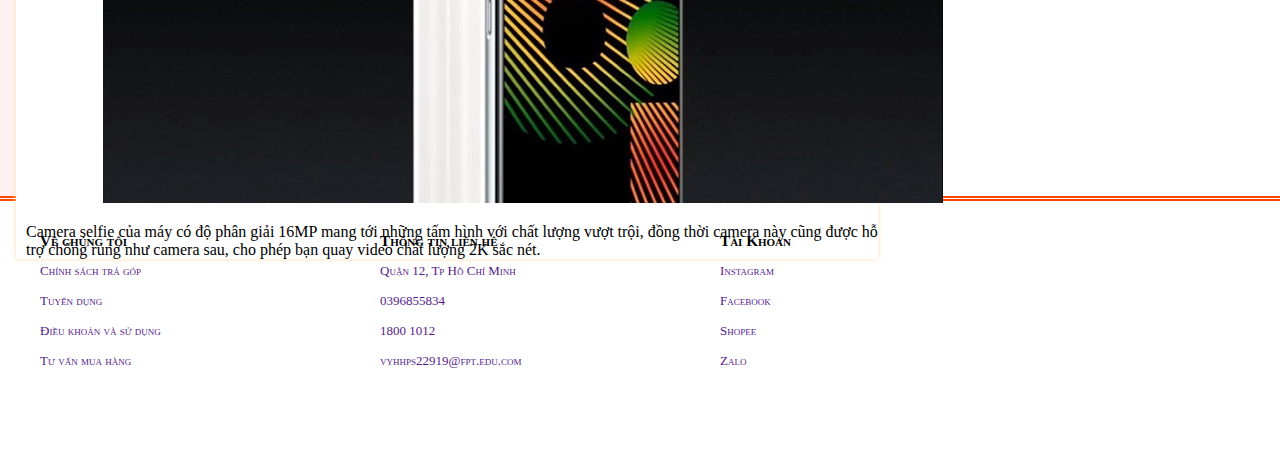
<file: sanpham1.html>
<!DOCTYPE html>
<html lang="en">
<head>
    <meta charset="UTF-8">
    <title>Document</title>
    <link rel="stylesheet" href="css//menu.css">
    <link rel="stylesheet" href="css//right-menu.css">
    <link rel="stylesheet" href="css//sanpham1.css">
    <link rel="stylesheet" href="css//foodter.css">
    <link rel="stylesheet" href="css//container.css">
    <link href='https://unpkg.com/boxicons@2.1.1/css/boxicons.min.css' rel='stylesheet'>
    <style>
    </style>
</head>
<body>
    <script src="https://uhchat.net/code.php?f=7d422a"></script>
    <div id="fb-root"></div>
    <script async defer crossorigin="anonymous" src="https://connect.facebook.net/vi_VN/sdk.js#xfbml=1&version=v13.0&appId=1241968232873396&autoLogAppEvents=1" nonce="6I9LGsBU"></script>
    <div class="main">
        <header>    
            <img src="images/logofpt.png" alt="">
            <div class="seacher">   
            <input type="text" style="float: left;" placeholder="Tìm kiếm...">
            <svg xmlns="http://www.w3.org/2000/svg" width="24" height="24" viewBox="0 0 24 24"><path d="M10 18a7.952 7.952 0 0 0 4.897-1.688l4.396 4.396 1.414-1.414-4.396-4.396A7.952 7.952 0 0 0 18 10c0-4.411-3.589-8-8-8s-8 3.589-8 8 3.589 8 8 8zm0-14c3.309 0 6 2.691 6 6s-2.691 6-6 6-6-2.691-6-6 2.691-6 6-6z"/></svg>
            <a href="login.html"><svg xmlns="http://www.w3.org/2000/svg" width="24" height="24" viewBox="0 0 24 24"><path d="M12 2C6.579 2 2 6.579 2 12s4.579 10 10 10 10-4.579 10-10S17.421 2 12 2zm0 5c1.727 0 3 1.272 3 3s-1.273 3-3 3c-1.726 0-3-1.272-3-3s1.274-3 3-3zm-5.106 9.772c.897-1.32 2.393-2.2 4.106-2.2h2c1.714 0 3.209.88 4.106 2.2C15.828 18.14 14.015 19 12 19s-3.828-.86-5.106-2.228z"/></svg></a>  
        </div>
        </header>
        <nav>
            <div class="menu">
                <ul>
                    <li><a href="index.html">TRANG CHỦ</a></li>
                    <li><a href="index.html">GIỚI THIỆU</a></li>
                    <li><a href="#">LIÊN HỆ</a></li>
                    <li><a href="#">GÓP Ý</a></li>
                    <li><a href="#">HỎI-ĐÁP</a></li>
                </ul>
            </div>
        </nav>
        <article>
            <div class="sp">
                <div class="box">
            <a href="sanpham1.html">
                <img src="images/realme-6i-trang-new-600x600-600x600.jpg" alt="">
            </a>
            </div>
            <div class="infor">
                <h1>Realme 6i</h1>
                <h2>6.990.000₫</h2>
                <div class="thongso">
                    <h3>Thông số kĩ thuật</h3>
                    <div class="thongsodienthoai">
                        <ul>
                            <li><p><div class="manhinh">
                                <i class='bx bx-mobile' style="font-size: larger;"></i> 
                                6.5", HD+, IPS LCD, 720 x 1600 Pixel
                            </p>
                            </li>
                            <li><p><div class="manhinh">
                                <i class='bx bxs-camera' style="font-size: larger;"></i>
                                48.0 MP + 8.0 MP + 2.0 MP + 2.0 MP
                            </p>
                            </li>
                            <li><p><div class="manhinh">
                                <i class='bx bx-camera-home'style="font-size: larger;"></i>
                                16.0 MP
                            </p>
                            </li>
                            <li><p><div class="manhinh">
                                <i class='bx bxs-memory-card'style="font-size: larger;" ></i>
                                MediaTek Helio G80
                            </p>
                            </li>
                            <li><p><div class="manhinh">
                                <i class='bx bx-hdd'style="font-size: larger;" ></i>
                                128 GB
                            </p>
                            </li>
                        </ul>
                    </div>
                    <div class="chontheloai">
                        <div class="gia">
                            <h3>Chọn phiên bản</h3>
                        </div>
                        <div class="chon">
                            <label><input type="radio" name="phienban">128GB</label>
                        </div>
                        <div class="chon">
                            <label><input type="radio" name="phienban">256GB</label>
                        </div>
                        <div class="mua">
                            <label><a href="index.html"><input type="submit" value="Mua ngay"></a></label>
                        </div>  
                    </div>
                </div>  
            </div>
            <div class="container">
                <div class="container-infor">
                    <div class="dacdiem">
                        <div class="tendacdiem">
                            <h1>Đặc Điểm Nổi Bật</h1>
                            <ul>
                                <li>Sang trọng, cao cấp - Màu sắc độc đáo và cuốn hút</li>
                                <li>Chụp ảnh chuyên nghiệp - Bộ 3 camera hỗ trợ Zoom xa đến 30X</li>
                                <li>Ghi chú nhanh chóng, chính xác với bút S- Pen thế hệ mới</li>
                                <li>Chơi game đỉnh cao - Exynos 990 7nm mạnh mẽ, hiệu năng xử lý vượt trội</li>
                            </ul>
                        </div>
                    </div>
                </div>
                <div class="infor-phone">
                    <div class="infor-name">
                        <div class="thongtinchitiet">
                        <h2>Điện thoại Realme 6i - màn hình giọt nước, 4 camera sau chất lượng</h2>
                        <p><em><strong> Realme 6i </strong>là chiếc điện thoại giá rẻ với cấu hình mạnh. Với thiết kế màn hình tràn viền, hệ thống 4 camera, có cảm biến chính 48MP và đi kèm viên pin “khủng” 5,000 mAh, hỗ trợ sạc nhanh 18W, cùng công nghệ nhiều đột phá. Ngoài ra, bạn cũng có thể tham khảo thêm điện thoại Realme 7i với thiết kế mới, cấu hình mạnh mẽ hơn và hệ thống camera chất lượng hơn.</em></p>
                        <h2>Các góc cạnh bo cong nhẹ nhàng, mặt kính cường lực Gorilla Glass 6</h2>
                        <p>Vẫn là thiết kế quen thuộc nguyên khối với khung và mặt lưng tương tự Realme 5i với camera xếp dọc bên trái lưng máy. Mặt lưng nhựa với các họa tiết tỏa sáng được làm phẳng, bo cong ở các cạnh máy. Kết hợp với viền bezel cùng hiệu ứng gradient chuyển giúp Realme 6i trở nên rất độc đáo.</p>
                        <img src="images/containerrealme.jpg" alt="ảnh minh hoạ">
                        <p>Thiết kế của Realme 6i là sự kết hợp độc đáo giữa khung viền thép cùng mặt kính cường lực Gorilla Glass 6 với độ bền cao, nổi bật với cụm camera hơi lồi hơn mặt lưng của máy.</p>
                        <h2>Realme 6i có màn hình 6.5 inches với tấm nền IPS LCD, độ phân giải HD+</h2>
                        <p>Chiếc điện thoại Realme này sở hữu màn hình công nghệ IPS LCD với ưu điểm lớn về độ tương phản cao, độ sâu màu đen lớn và nhìn ngoài trời rõ nét, ít bị loá. Công nghệ IPS LCD đặc biệt được ưa thích cho xem phim, chơi game hiển thị “đã mắt”, màu sắc nịnh mắt hơn màn hình IPS.</p>
                        <img src="images/containerrealme2.jpg" alt="ảnh minh hoạ">
                        <p>Độ phân giải HD+ 720 x 1600 pixels sắc nét với độ lớn đến 6.5 inches và thiết kế "giọt nước" thông dụng cùng viền bezel mỏng cho tỉ lệ hiển thị lên tới 89.8%. Đem lại những trải nghiệm hình ảnh sống động, chân thực và bảo vệ sức khỏe người dùng.</p>
                        <h2>Viên pin khủng 5000 mAh tích hợp sạc nhanh 18W</h2>
                        <p><strong>Realme 6i</strong> được trang bị viên pin 5000 mAh lớn hơn cả Realme 6. Với dung lượng pin này, máy vừa đủ dùng trong ngày, nếu nhu cầu không quá nhiều có thể qua đến ngày thứ 2. Cho bạn thoải mái sử dụng, giải trí không cần phải sạc lại. Tiện lợi cho những ai có nhu cầu di chuyển và sử dụng liên tục.</p>
                        <p>Bù lại dung lượng pin vừa phải kết hợp với bộ sạc nhanh VOOC 3.0 đến 18W có sẵn trong hộp máy, sạc từ 0% đến 50% chỉ trong 30 phút và đầy pin khoảng 1h20 phút do giảm tốc độ sạc để đảm bảo an toàn cho linh kiện máy.</p>
                        <h2>Realme 6i cấu hình mạnh mẽ với chip Mediatek Helio G80, tăng hiệu năng lên 25%</h2>
                        <p>Về cấu hình, điện thoại được cung cấp sức mạnh bởi con chip Mediatek Helio G80 được lắp ghép trên tiến trình 12 nm có hiệu năng mạnh mẽ hơn 25% so với người tiền nhiệm. Máy chơi khá mượt các tựa game như Liên Quân, PUBG Mobile, không có hiện tượng giật nhẹ.</p>
                        <img src="images/containerrealme4.jpg" alt="ảnh minh hoạ">
                        <p>Máy được cài đặt sẵn hệ điều hành Android 10 tùy biến trên nền tảng ColorOS 6.1 với giao diện đẹp mắt và nhiều hiệu ứng độc đáo. Bạn cũng nhanh chóng được cập nhật hệ điều hành mới nhất.</p>
                        <h2>Realme 6i chạy đa nhiệm mượt mà với 4GB RAM, thoải mái lưu trữ với 128GB bộ nhớ trong </h2>
                        <p>Với dung lượng Ram 4GB tương dương với các mẫu smartphone flagship, người dùng thông thường hầu như không sử dụng hết dung lượng, nên máy luôn mượt mà đa số tác vụ. Bộ nhớ trong cũng không kém lên đến 128GB lưu trữ được rất nhiều game, hình ảnh, video,…</p>
                        <img src="images/containerrealme5.jpg" alt="ảnh minh hoạ">
                        <p>Chế độ game space giúp tăng trải nghiệm chơi game của bạn với các điều chỉnh hiệu suất cao nhất của chip, chặn thông báo, cuộc gọi khi đang chơi, giải phóng bộ nhớ,…</p>
                        <h2>Camera chính 48MP - 8MP - 2MP – 2MP, camera selfie 16MP</h2>
                        <p><strong>Realme 6i</strong> được trang bị hệ thống 4 camera sau ấn tượng bao gồm cảm biến chính 48MP, khẩu độ f/1.8, một cảm biến siêu rộng 8 MP, camera macro 2MP cho khả năng chụp cận cảnh. Thêm vào đó là một cảm biến độ sâu 2MP với khẩu độ f / 2.4.</p>
                        <img src="images/containerrealme6.jpg" alt="ảnh minh hoạ">
                        <p>Camera selfie của máy có độ phân giải 16MP mang tới những tấm hình với chất lượng vượt trội, đồng thời camera này cũng được hỗ trợ chống rung như camera sau, cho phép bạn quay video chất lượng 2K sắc nét.</p>
                    </div>
                    </div>
                </div>
            </div>
        </article>
        <aside>
            <div class="right-menu">
                <ul>
                    <li><a href="homedienthoai.html">ĐIỆN THOẠI DI ĐỘNG</a></li>
                    <li><a href="homemaytinh.html">MÁY TÍNH XÁCH TAY</a></li>
                    <li><a href="homemayquay.html">MÁY QUAY PHIM</a></li>
                    <li><a href="homemaychupanh.html">MÁY CHỤP ẢNH</a></li>
                    <li><a href="#">TỦ LẠNH</a></li>
                    <li><a href="#">ĐỒNG HỒ</a></li>
                    <li><a href="#">MÁY GIẶT</a></li>   
                    <li><a href="#">TIVI</a></li>
                    <li><a href="#">TAI NGHE</a></li>
                    <li><a href="#">MÁY CHƠI GAME</a></li>
                </ul>
            </div>
            <div class="right-menu-img">
                <img src="images/banner dọc2.jpg" alt="">
            </div>
            <div class="tableinfor">
                <div class="tableten">
                    <h2>Thông số kĩ thuật</h2>
                </div>
                <div class="tablecontent">
                    <table style="border-collapse: collapse; border: red;">
                    <tbody>
                        <tr>
                            <th>Kích thước màn hình</th>
                            <th>6.5 inches</th>
                        </tr>
                        <tr>
                            <th>Công nghệ màn hình</th>
                            <th>IPS LCD</th>
                        </tr>
                        <tr>
                            <th>Camera sau</th>
                            <th>Chính 48 MP & Phụ 8 MP, 2 MP, 2 MP</th>
                        </tr>
                        <tr>
                            <th>Camera trước</th>
                            <th>16 MP</th>
                        </tr>
                        <tr>
                            <th>Chipset</th>
                            <th>MediaTek Helio G80 8 nhân</th>
                        </tr>
                        <tr>
                            <th>Dung lượng RAM</th>
                            <th>4 GB</th>
                        </tr>
                        <tr>
                            <th>Bộ nhớ trong</th>
                            <th>128 GB</th>
                        </tr>
                        <tr>
                            <th>Pin</th>
                            <th>5.000 mAh - Sạc pin nhanh</th>
                        </tr>
                        <tr>
                            <th>Thẻ SIM</th>
                            <th>2 SIM (Nano-SIM)</th>
                        </tr>
                        <tr>
                            <th>Hệ điều hành</th>
                            <th>Android 10</th>
                        </tr>
                        <tr>
                            <th>Độ phân giải màn hình</th>
                            <th>720 x 1600 pixel</th>
                        </tr>
                        <tr>
                            <th>Loại CPU</th>
                            <th>2 nhân 2.0 GHz & 6 nhân 1.8 GHz</th>
                        </tr>
                        <tr>
                            <th>Kích thước</th>
                            <th>164.4 x 75.4 x 9 mm</th>
                        </tr>
                        <tr>
                            <th>Trọng lượng</th>
                            <th>199 g</th>
                        </tr>
                        <tr>
                            <th>Bluetooth</th>
                            <th>A2DP, LE, v5.0</th>
                        </tr>
                    </tbody>
                </table>
                </div>
            </div>
            <div class="thongtinkhac">
                <div class="thongtinkhac-tintuc">
                    <fieldset>
                        <legend><i class='bx bx-id-card' style="color: red;"></i>Tin tức về sản phẩm</legend>
                        <div class="tintuc1">
                            <img src="images/tintuc1.jpg" alt="">
                            <a href="#"><p>6 chiếc điện thoại Android tốt nhất thị trường ở thời điểm hiện tại</p></a>
                        </div>
                        <div class="tintuc1">
                            <img src="images/tintuc2.jpg" alt="">
                            <a href="#"><p>Chênh nhau 1.5 triệu, mua Galaxy Note 20 Ultra hay iPhone 11 128GB hợp lý hơn?</p></a>
                        </div>
                        <div class="tintuc1">
                            <img src="images/tintuc3.jpg" alt="">
                            <a href="#"><p>HOTSALE: Galaxy Note 20 giảm còn 15.4 triệu, Note 20 Ultra còn 20.9 triệu, giá quà hời cho siêu phẩm!!!</p></a>
                        </div>
                        <div class="tintuc1">
                            <img src="images/tintuc4.jpg" alt="">
                            <a href="#"><p>Đánh giá chi tiết Samsung Galaxy Note 20 Ultra</p></a>
                        </div>
                        <div class="tintuc1">
                            <img src="images/tintuc5.jpg" alt="">
                            <a href="#"><p>Galaxy Note 20 Ultra - Trải Nghiệm Thực Tế Sau 48H</p></a>
                        </div>
                    </fieldset>
                    <div class="fb-like" data-href="https://www.facebook.com/Online.NguyenKim" data-width="" data-layout="standard" data-action="like" data-size="large" data-share="true"></div>
                    <div class="fb-comments" data-href="http://hocweb90ngay.com" data-width="100%" data-numposts="5"></div>
                </div>
            </div>
        </aside>
        <footer>
            <div class="my-infor-left">
                <ul>
                    <li><h3>Về chúng tôi</h3></li>
                    <li><a href="">Chính sách trả góp</li></a>
                    <li><a href="">Tuyển dụng</li></a>
                    <li><a href="">Điều khoản và sử dụng</li></a>
                    <li><a href="">Tư vấn mua hàng</li></a>
                </ul>
            </div>
            <div class="my-infor-left2">
                <ul>
                    <li><h3>Thông tin liên hệ</a></li>
                    <li><a href="">Quận 12, Tp Hồ Chí Minh</li></a>
                    <li><a href="">0396855834</li></a>
                    <li><a href="">1800 1012</li></a>
                    <li ><a href="">vyhhps22919@fpt.edu.com</li></a>
                    
                </ul>
            </div>
            <div class="my-infor-left3">
                <ul>
                    <li><h3>Tài Khoản</h3></li>
                    <li><a href="">Instagram</li></a>
                    <li><a href="">Facebook</li></a>
                    <li><a href="">Shopee</li></a>
                    <li class="bi bi-building"><a href="">Zalo</a></li>
                </ul>
            </div>
            <iframe src="https://www.google.com/maps/embed?pb=!1m18!1m12!1m3!1d3918.455226329226!2d106.62735611474974!3d10.85293909226964!2m3!1f0!2f0!3f0!3m2!1i1024!2i768!4f13.1!3m3!1m2!1s0x317529b6a2b351a5%3A0x11690ada8c36f9bc!2sFPT%20Polytechnic!5e0!3m2!1sen!2s!4v1645020105993!5m2!1sen!2s" width="300" height="225" style="border:0;" allowfullscreen="" loading="lazy"></iframe>
        </footer>
    </div>
</body>
</html>
</file>
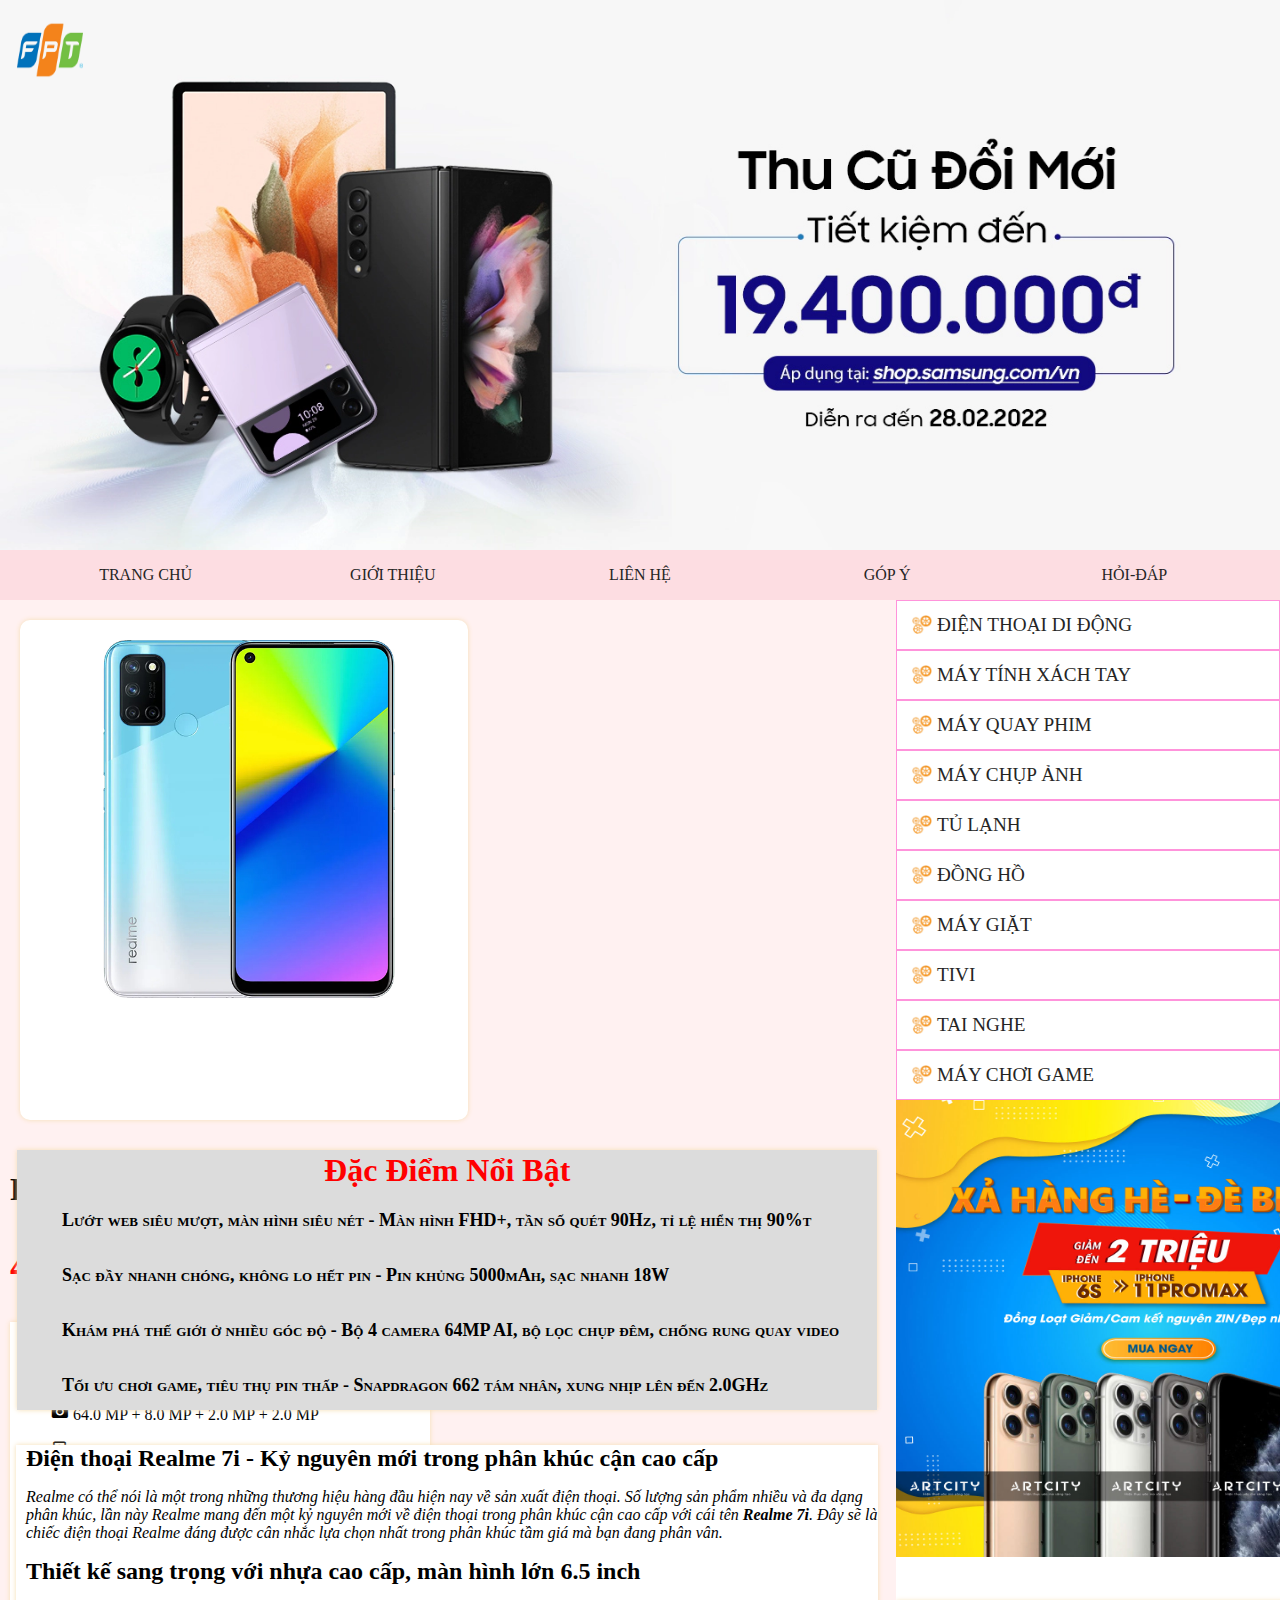
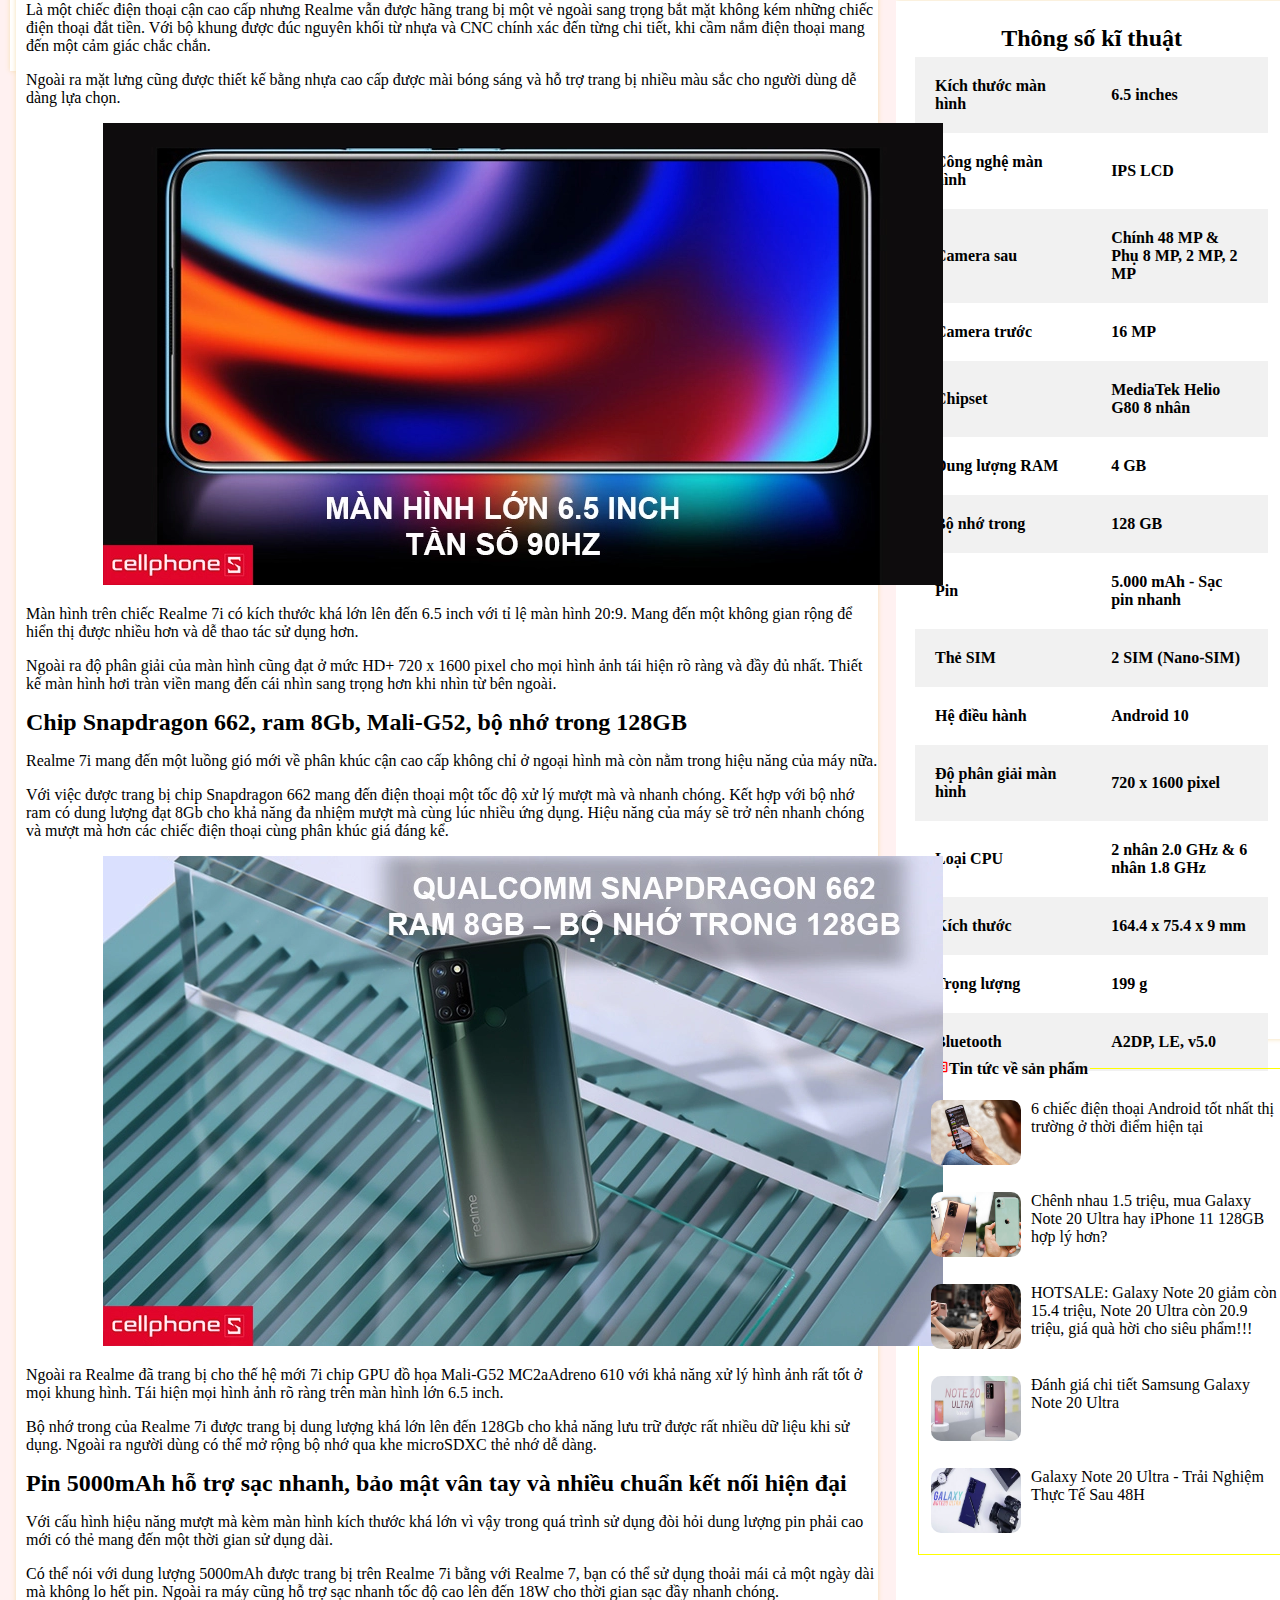
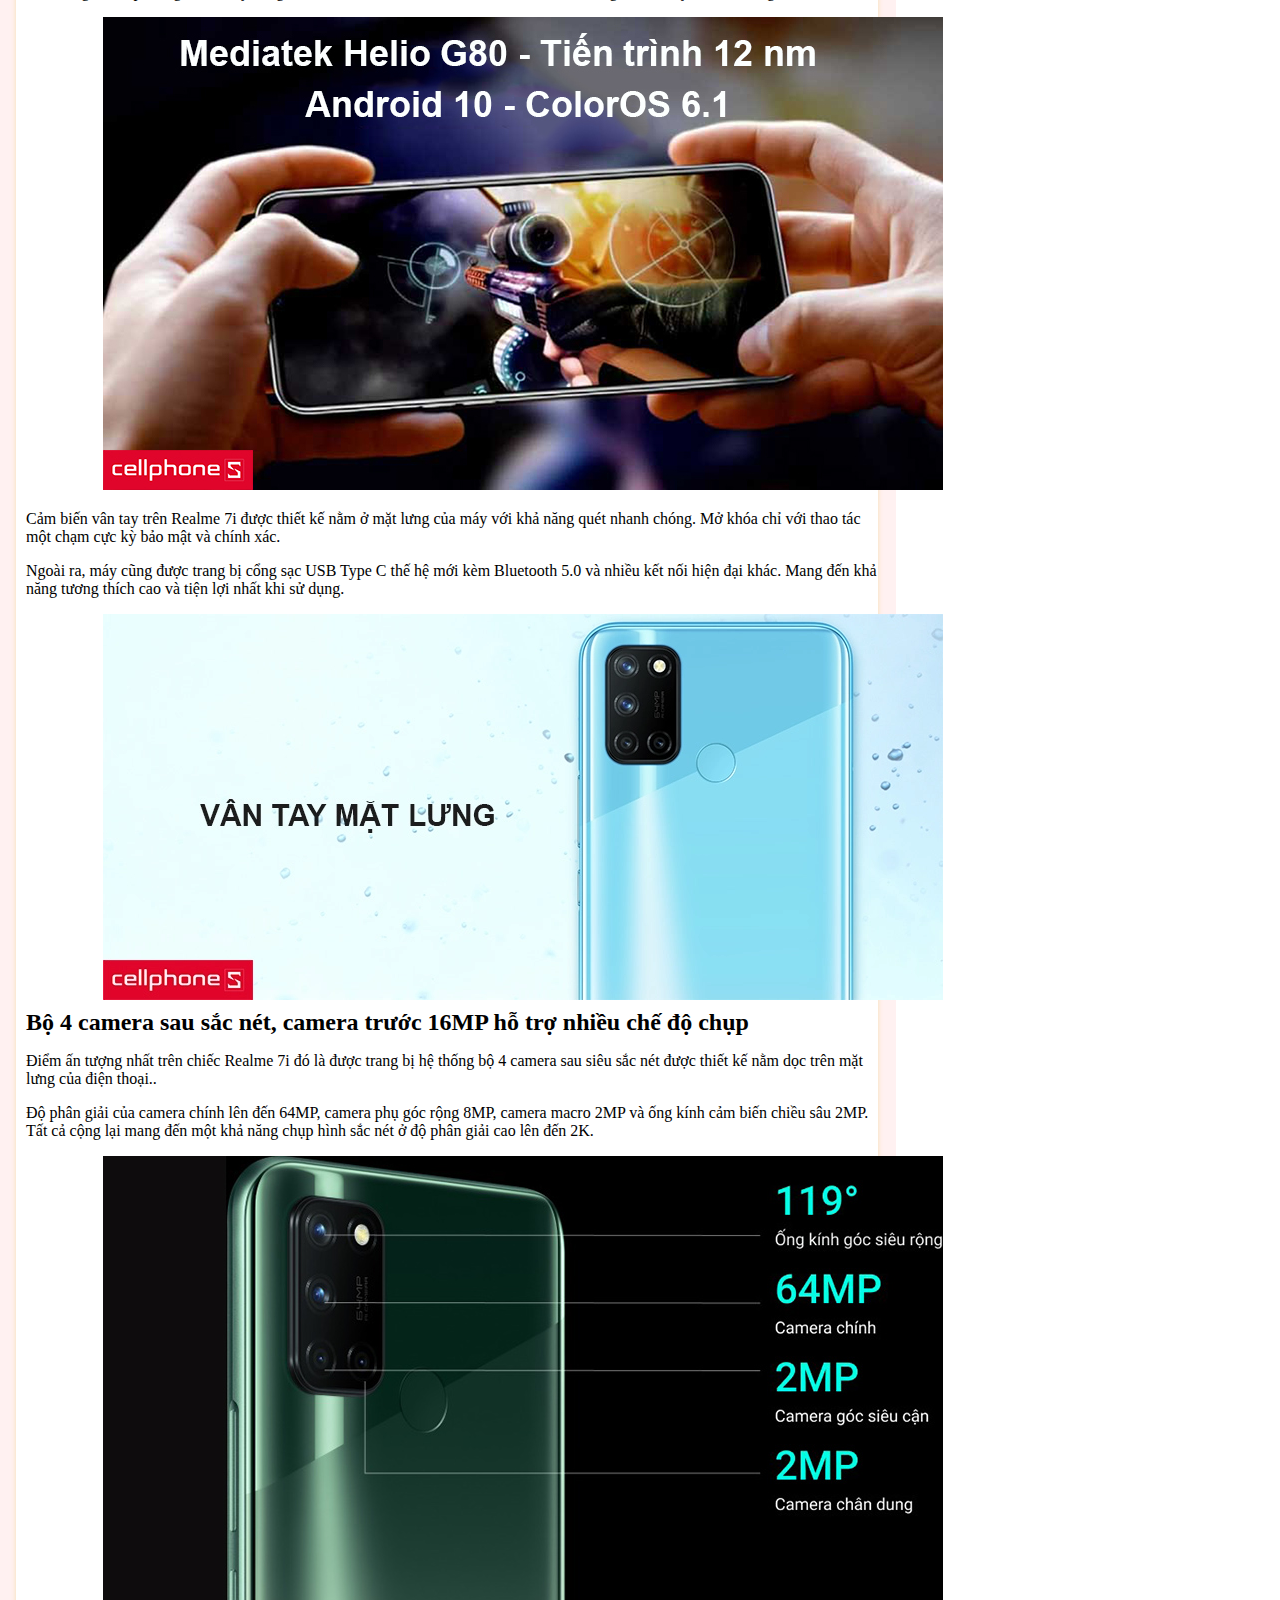
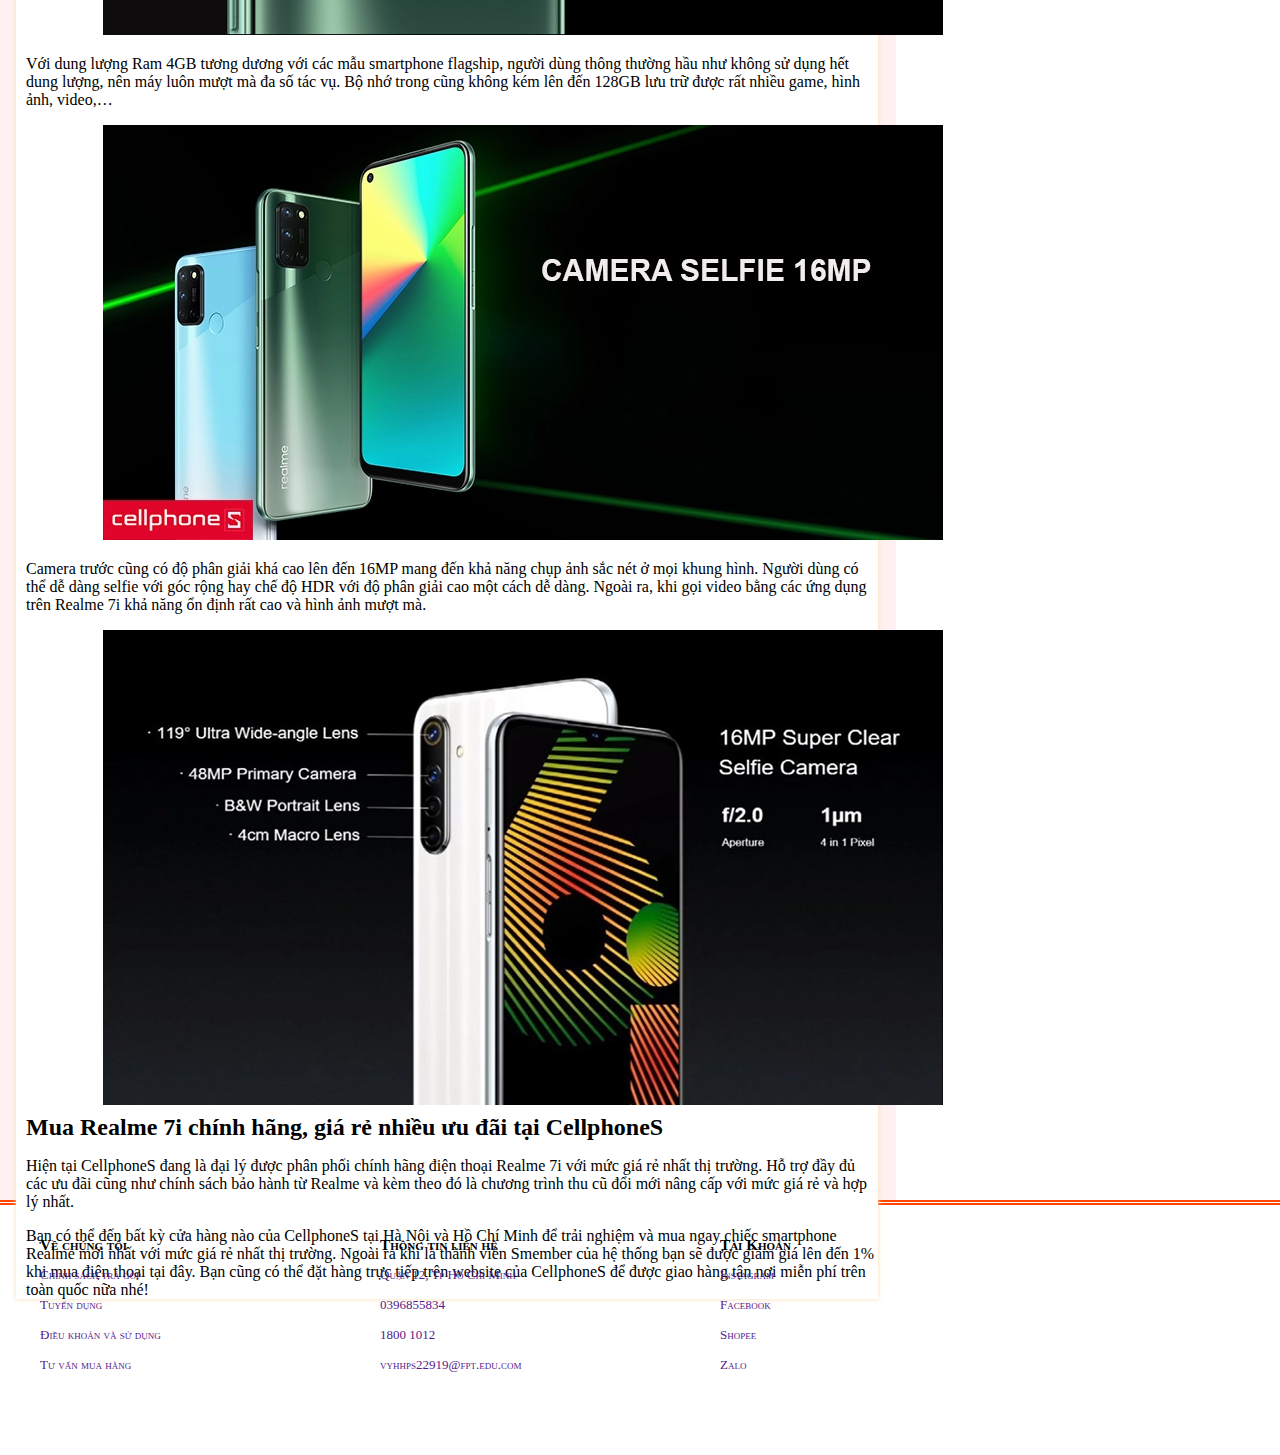
<file: sanpham2.html>
<!DOCTYPE html>
<html lang="en">
<head>
    <meta charset="UTF-8">
    <title>Document</title>
    <link rel="stylesheet" href="css//menu.css">
    <link rel="stylesheet" href="css//right-menu.css">
    <link rel="stylesheet" href="css//sanpham2.css">
    <link rel="stylesheet" href="css//foodter.css">
    <link rel="stylesheet" href="css//container.css">
    <link href='https://unpkg.com/boxicons@2.1.1/css/boxicons.min.css' rel='stylesheet'>
    <style>
    </style>
</head>
<body>
    <script src="https://uhchat.net/code.php?f=7d422a"></script>
    <div id="fb-root"></div>
    <script async defer crossorigin="anonymous" src="https://connect.facebook.net/vi_VN/sdk.js#xfbml=1&version=v13.0&appId=1241968232873396&autoLogAppEvents=1" nonce="6I9LGsBU"></script>
    <div class="main">
        <header>    
            <img src="images/logofpt.png" alt="">
            <div class="seacher">   
            <input type="text" style="float: left;" placeholder="Tìm kiếm...">
            <svg xmlns="http://www.w3.org/2000/svg" width="24" height="24" viewBox="0 0 24 24"><path d="M10 18a7.952 7.952 0 0 0 4.897-1.688l4.396 4.396 1.414-1.414-4.396-4.396A7.952 7.952 0 0 0 18 10c0-4.411-3.589-8-8-8s-8 3.589-8 8 3.589 8 8 8zm0-14c3.309 0 6 2.691 6 6s-2.691 6-6 6-6-2.691-6-6 2.691-6 6-6z"/></svg>
            <a href="login.html"><svg xmlns="http://www.w3.org/2000/svg" width="24" height="24" viewBox="0 0 24 24"><path d="M12 2C6.579 2 2 6.579 2 12s4.579 10 10 10 10-4.579 10-10S17.421 2 12 2zm0 5c1.727 0 3 1.272 3 3s-1.273 3-3 3c-1.726 0-3-1.272-3-3s1.274-3 3-3zm-5.106 9.772c.897-1.32 2.393-2.2 4.106-2.2h2c1.714 0 3.209.88 4.106 2.2C15.828 18.14 14.015 19 12 19s-3.828-.86-5.106-2.228z"/></svg></a>  
        </div>
        </header>   
        <nav>
            <div class="menu">
                <ul>
                    <li><a href="index.html">TRANG CHỦ</a></li>
                    <li><a href="index.html">GIỚI THIỆU</a></li>
                    <li><a href="#">LIÊN HỆ</a></li>
                    <li><a href="#">GÓP Ý</a></li>
                    <li><a href="#">HỎI-ĐÁP</a></li>
                </ul>
            </div>
        </nav>
        <article>
            <div class="sp">
            <a href="sanpham1.html"><div class="box">
                <img src="images/realme-7i-xanhduong-new-600x600.jpg" alt="">
            </a>
            </div>
            <div class="infor">
                <h1>Realme 7i</h1>
                <h2>4.990.000₫</h2>
                <div class="thongso">
                    <h3>Thông số kĩ thuật</h3>
                    <div class="thongsodienthoai">
                        <ul>
                            <li><p><div class="manhinh">
                                <i class='bx bx-mobile' style="font-size: larger;"></i> 
                                6.5", HD+, IPS LCD, 720 x 1600 Pixel
                            </p>
                            </li>
                            <li><p><div class="manhinh">
                                <i class='bx bxs-camera' style="font-size: larger;"></i>
                                64.0 MP + 8.0 MP + 2.0 MP + 2.0 MP
                            </p>
                            </li>
                            <li><p><div class="manhinh">
                                <i class='bx bx-camera-home'style="font-size: larger;"></i>
                                16.0 MP
                            </p>
                            </li>
                            <li><p><div class="manhinh">
                                <i class='bx bxs-memory-card'style="font-size: larger;" ></i>
                                MediaTek Helio G80
                            </p>
                            </li>
                            <li><p><div class="manhinh">
                                <i class='bx bx-hdd'style="font-size: larger;" ></i>
                                128 GB
                            </p>
                            </li>
                        </ul>
                    </div>
                    <div class="chontheloai">
                        <div class="gia">
                            <h3>Chọn phiên bản</h3>
                        </div>
                        <div class="chon">
                            <label><input type="radio" name="phienban">128GB</label>
                        </div>
                        <div class="chon">
                            <label><input type="radio" name="phienban">256GB</label>
                        </div>
                        <div class="mua">
                            <label><a href="index.html"><input type="submit" value="Mua ngay"></a></label>
                        </div>  
                    </div>
                </div>  
            </div>
            <div class="container">
                <div class="container-infor">
                    <div class="dacdiem">
                        <div class="tendacdiem">
                            <h1>Đặc Điểm Nổi Bật</h1>
                            <ul>
                                <li>Lướt web siêu mượt, màn hình siêu nét - Màn hình FHD+, tần số quét 90Hz, tỉ lệ hiển thị 90%t</li>
                                <li>Sạc đầy nhanh chóng, không lo hết pin - Pin khủng 5000mAh, sạc nhanh 18W</li>
                                <li>Khám phá thế giới ở nhiều góc độ - Bộ 4 camera 64MP AI, bộ lọc chụp đêm, chống rung quay video</li>
                                <li>Tối ưu chơi game, tiêu thụ pin thấp - Snapdragon 662 tám nhân, xung nhịp lên đến 2.0GHz</li>
                            </ul>
                        </div>
                    </div>
                </div>
                <div class="infor-phone">
                    <div class="infor-name">
                        <div class="thongtinchitiet">
                        <h2>Điện thoại Realme 7i - Kỷ nguyên mới trong phân khúc cận cao cấp</h2>
                        <p><em>Realme có thể nói là một trong những thương hiệu hàng đầu hiện nay về sản xuất điện thoại. Số lượng sản phẩm nhiều và đa dạng phân khúc, lần này Realme mang đến một kỷ nguyên mới về điện thoại trong phân khúc cận cao cấp với cái tên <strong>Realme 7i</strong>. Đây sẽ là chiếc điện thoại Realme đáng được cân nhắc lựa chọn nhất trong phân khúc tầm giá mà bạn đang phân vân.</em></p>
                        <h2>Thiết kế sang trọng với nhựa cao cấp, màn hình lớn 6.5 inch</h2>
                        <p>Là một chiếc điện thoại cận cao cấp nhưng Realme vẫn được hãng trang bị một vẻ ngoài sang trọng bắt mặt không kém những chiếc điện thoại đắt tiền. Với bộ khung được đúc nguyên khối từ nhựa và CNC chính xác đến từng chi tiết, khi cầm nắm điện thoại mang đến một cảm giác chắc chắn.</p>
                        <p>Ngoài ra mặt lưng cũng được thiết kế bằng nhựa cao cấp được mài bóng sáng và hỗ trợ trang bị nhiều màu sắc cho người dùng dễ dàng lựa chọn.</p>
                        <img src="images/containerrealme7i_1.webp" alt="ảnh minh hoạ">
                        <p>Màn hình trên chiếc Realme 7i có kích thước khá lớn lên đến 6.5 inch với tỉ lệ màn hình 20:9. Mang đến một không gian rộng để hiển thị được nhiều hơn và dễ thao tác sử dụng hơn.</p>
                        <p>Ngoài ra độ phân giải của màn hình cũng đạt ở mức HD+ 720 x 1600 pixel cho mọi hình ảnh tái hiện rõ ràng và đầy đủ nhất. Thiết kế màn hình hơi tràn viền mang đến cái nhìn sang trọng hơn khi nhìn từ bên ngoài.</p>
                        <h2>Chip Snapdragon 662, ram 8Gb, Mali-G52, bộ nhớ trong 128GB</h2>
                        <p>Realme 7i mang đến một luồng gió mới về phân khúc cận cao cấp không chỉ ở ngoại hình mà còn nằm trong hiệu năng của máy nữa.</p>
                        <p>Với việc được trang bị chip Snapdragon 662 mang đến điện thoại một tốc độ xử lý mượt mà và nhanh chóng. Kết hợp với bộ nhớ ram có dung lượng đạt 8Gb cho khả năng đa nhiệm mượt mà cùng lúc nhiều ứng dụng. Hiệu năng của máy sẽ trở nên nhanh chóng và mượt mà hơn các chiếc điện thoại cùng phân khúc giá đáng kể.</p>
                        <img src="images/containerrealme7i_2.webp" alt="ảnh minh hoạ">
                        <p>Ngoài ra Realme đã trang bị cho thế hệ mới 7i chip GPU đồ họa Mali-G52 MC2aAdreno 610 với khả năng xử lý hình ảnh rất tốt ở mọi khung hình. Tái hiện mọi hình ảnh rõ ràng trên màn hình lớn 6.5 inch.</p>
                        <p>Bộ nhớ trong của Realme 7i được trang bị dung lượng khá lớn lên đến 128Gb cho khả năng lưu trữ được rất nhiều dữ liệu khi sử dụng. Ngoài ra người dùng có thể mở rộng bộ nhớ qua khe microSDXC thẻ nhớ dễ dàng.</p>
                        <h2>Pin 5000mAh hỗ trợ sạc nhanh, bảo mật vân tay và nhiều chuẩn kết nối hiện đại</h2>
                        <p>Với cấu hình hiệu năng mượt mà kèm màn hình kích thước khá lớn vì vậy trong quá trình sử dụng đòi hỏi dung lượng pin phải cao mới có thẻ mang đến một thời gian sử dụng dài.</p>
                        <p>Có thể nói với dung lượng 5000mAh được trang bị trên Realme 7i bằng với Realme 7, bạn có thể sử dụng thoải mái cả một ngày dài mà không lo hết pin. Ngoài ra máy cũng hỗ trợ sạc nhanh tốc độ cao lên đến 18W cho thời gian sạc đầy nhanh chóng.</p>
                        <img src="images/containerrealme4.jpg" alt="ảnh minh hoạ">
                        <p>Cảm biến vân tay trên Realme 7i được thiết kế nằm ở mặt lưng của máy với khả năng quét nhanh chóng. Mở khóa chỉ với thao tác một chạm cực kỳ bảo mật và chính xác.</p>
                        <p>Ngoài ra, máy cũng được trang bị cổng sạc USB Type C thế hệ mới kèm Bluetooth 5.0 và nhiều kết nối hiện đại khác. Mang đến khả năng tương thích cao và tiện lợi nhất khi sử dụng.</p>
                        <img src="images/containerrealme7i_4.webp" alt="ảnh minh hoạ">
                        <h2>Bộ 4 camera sau sắc nét, camera trước 16MP hỗ trợ nhiều chế độ chụp</h2>
                        <p>Điểm ấn tượng nhất trên chiếc Realme 7i đó là được trang bị hệ thống bộ 4 camera sau siêu sắc nét được thiết kế nằm dọc trên mặt lưng của điện thoại..</p>
                        <p>Độ phân giải của camera chính lên đến 64MP, camera phụ góc rộng 8MP, camera macro 2MP và ống kính cảm biến chiều sâu 2MP. Tất cả cộng lại mang đến một khả năng chụp hình sắc nét ở độ phân giải cao lên đến 2K.</p>
                        <img src="images/containerrealme7i_5.jpg" alt="ảnh minh hoạ">
                        <p>Với dung lượng Ram 4GB tương dương với các mẫu smartphone flagship, người dùng thông thường hầu như không sử dụng hết dung lượng, nên máy luôn mượt mà đa số tác vụ. Bộ nhớ trong cũng không kém lên đến 128GB lưu trữ được rất nhiều game, hình ảnh, video,…</p>
                        <img src="images/containerrealme7i_6.webp" alt="ảnh minh hoạ">
                        <p>Camera trước cũng có độ phân giải khá cao lên đến 16MP mang đến khả năng chụp ảnh sắc nét ở mọi khung hình. Người dùng có thể dễ dàng selfie với góc rộng hay chế độ HDR với độ phân giải cao một cách dễ dàng. Ngoài ra, khi gọi video bằng các ứng dụng trên Realme 7i khả năng ổn định rất cao và hình ảnh mượt mà.</p>
                        <img src="images/containerrealme6.jpg" alt="ảnh minh hoạ">
                        <h2>Mua Realme 7i chính hãng, giá rẻ nhiều ưu đãi tại CellphoneS</h2>
                        <p>Hiện tại CellphoneS đang là đại lý được phân phối chính hãng điện thoại Realme 7i với mức giá rẻ nhất thị trường. Hỗ trợ đầy đủ các ưu đãi cũng như chính sách bảo hành từ Realme và kèm theo đó là chương trình thu cũ đổi mới nâng cấp với mức giá rẻ và hợp lý nhất.</p>
                        <p>Bạn có thể đến bất kỳ cửa hàng nào của CellphoneS tại Hà Nội và Hồ Chí Minh để trải nghiệm và mua ngay chiếc smartphone Realme mới nhất với mức giá rẻ nhất thị trường. Ngoài ra khi là thành viên Smember của hệ thống bạn sẽ được giảm giá lên đến 1% khi mua điện thoại tại đây. Bạn cũng có thể đặt hàng trực tiếp trên website của CellphoneS để được giao hàng tận nơi miễn phí trên toàn quốc nữa nhé!</p>
                    </div>
                    </div>
                </div>
            </div>
        </article>
        <aside>
            <div class="right-menu">
                <ul>
                    <li><a href="homedienthoai.html">ĐIỆN THOẠI DI ĐỘNG</a></li>
                    <li><a href="homemaytinh.html">MÁY TÍNH XÁCH TAY</a></li>
                    <li><a href="homemayquay.html">MÁY QUAY PHIM</a></li>
                    <li><a href="homemaychupanh.html">MÁY CHỤP ẢNH</a></li>
                    <li><a href="#">TỦ LẠNH</a></li>
                    <li><a href="#">ĐỒNG HỒ</a></li>
                    <li><a href="#">MÁY GIẶT</a></li>   
                    <li><a href="#">TIVI</a></li>
                    <li><a href="#">TAI NGHE</a></li>
                    <li><a href="#">MÁY CHƠI GAME</a></li>
                </ul>
            </div>
            <div class="right-menu-img">
                <img src="images/banner dọc2.jpg" alt="">
            </div>
            <div class="tableinfor">
                <div class="tableten">
                    <h2>Thông số kĩ thuật</h2>
                </div>
                <div class="tablecontent">
                    <table style="border-collapse: collapse; border: red;">
                    <tbody>
                        <tr>
                            <th>Kích thước màn hình</th>
                            <th>6.5 inches</th>
                        </tr>
                        <tr>
                            <th>Công nghệ màn hình</th>
                            <th>IPS LCD</th>
                        </tr>
                        <tr>
                            <th>Camera sau</th>
                            <th>Chính 48 MP & Phụ 8 MP, 2 MP, 2 MP</th>
                        </tr>
                        <tr>
                            <th>Camera trước</th>
                            <th>16 MP</th>
                        </tr>
                        <tr>
                            <th>Chipset</th>
                            <th>MediaTek Helio G80 8 nhân</th>
                        </tr>
                        <tr>
                            <th>Dung lượng RAM</th>
                            <th>4 GB</th>
                        </tr>
                        <tr>
                            <th>Bộ nhớ trong</th>
                            <th>128 GB</th>
                        </tr>
                        <tr>
                            <th>Pin</th>
                            <th>5.000 mAh - Sạc pin nhanh</th>
                        </tr>
                        <tr>
                            <th>Thẻ SIM</th>
                            <th>2 SIM (Nano-SIM)</th>
                        </tr>
                        <tr>
                            <th>Hệ điều hành</th>
                            <th>Android 10</th>
                        </tr>
                        <tr>
                            <th>Độ phân giải màn hình</th>
                            <th>720 x 1600 pixel</th>
                        </tr>
                        <tr>
                            <th>Loại CPU</th>
                            <th>2 nhân 2.0 GHz & 6 nhân 1.8 GHz</th>
                        </tr>
                        <tr>
                            <th>Kích thước</th>
                            <th>164.4 x 75.4 x 9 mm</th>
                        </tr>
                        <tr>
                            <th>Trọng lượng</th>
                            <th>199 g</th>
                        </tr>
                        <tr>
                            <th>Bluetooth</th>
                            <th>A2DP, LE, v5.0</th>
                        </tr>
                    </tbody>
                </table>
                </div>
            </div>
            <div class="thongtinkhac">
                <div class="thongtinkhac-tintuc">
                    <fieldset>
                        <legend><i class='bx bx-id-card' style="color: red;"></i>Tin tức về sản phẩm</legend>
                        <div class="tintuc1">
                            <img src="images/tintuc1.jpg" alt="">
                            <a href="#"><p>6 chiếc điện thoại Android tốt nhất thị trường ở thời điểm hiện tại</p></a>
                        </div>
                        <div class="tintuc1">
                            <img src="images/tintuc2.jpg" alt="">
                            <a href="#"><p>Chênh nhau 1.5 triệu, mua Galaxy Note 20 Ultra hay iPhone 11 128GB hợp lý hơn?</p></a>
                        </div>
                        <div class="tintuc1">
                            <img src="images/tintuc3.jpg" alt="">
                            <a href="#"><p>HOTSALE: Galaxy Note 20 giảm còn 15.4 triệu, Note 20 Ultra còn 20.9 triệu, giá quà hời cho siêu phẩm!!!</p></a>
                        </div>
                        <div class="tintuc1">
                            <img src="images/tintuc4.jpg" alt="">
                            <a href="#"><p>Đánh giá chi tiết Samsung Galaxy Note 20 Ultra</p></a>
                        </div>
                        <div class="tintuc1">
                            <img src="images/tintuc5.jpg" alt="">
                            <a href="#"><p>Galaxy Note 20 Ultra - Trải Nghiệm Thực Tế Sau 48H</p></a>
                        </div>
                    </fieldset>
                    <div class="fb-like" data-href="https://www.facebook.com/Online.NguyenKim" data-width="" data-layout="standard" data-action="like" data-size="large" data-share="true"></div>
                    <div class="fb-comments" data-href="http://hocweb90ngay.com" data-width="100%" data-numposts="5"></div>
                </div>
            </div>
        </aside>
        <footer>
            <div class="my-infor-left">
                <ul>
                    <li><h3>Về chúng tôi</h3></li>
                    <li><a href="">Chính sách trả góp</li></a>
                    <li><a href="">Tuyển dụng</li></a>
                    <li><a href="">Điều khoản và sử dụng</li></a>
                    <li><a href="">Tư vấn mua hàng</li></a>
                </ul>
            </div>
            <div class="my-infor-left2">
                <ul>
                    <li><h3>Thông tin liên hệ</a></li>
                    <li><a href="">Quận 12, Tp Hồ Chí Minh</li></a>
                    <li><a href="">0396855834</li></a>
                    <li><a href="">1800 1012</li></a>
                    <li ><a href="">vyhhps22919@fpt.edu.com</li></a>
                    
                </ul>
            </div>
            <div class="my-infor-left3">
                <ul>
                    <li><h3>Tài Khoản</h3></li>
                    <li><a href="">Instagram</li></a>
                    <li><a href="">Facebook</li></a>
                    <li><a href="">Shopee</li></a>
                    <li class="bi bi-building"><a href="">Zalo</a></li>
                </ul>
            </div>
            <iframe src="https://www.google.com/maps/embed?pb=!1m18!1m12!1m3!1d3918.455226329226!2d106.62735611474974!3d10.85293909226964!2m3!1f0!2f0!3f0!3m2!1i1024!2i768!4f13.1!3m3!1m2!1s0x317529b6a2b351a5%3A0x11690ada8c36f9bc!2sFPT%20Polytechnic!5e0!3m2!1sen!2s!4v1645020105993!5m2!1sen!2s" width="300" height="225" style="border:0;" allowfullscreen="" loading="lazy"></iframe>
        </footer>
    </div>
</body>
</html>
</file>
<file: css/menu.css>
.menu ul{
    margin: 0;
    padding: 0;
    text-align: center;
}
.menu ul li{
    list-style: none;
    display: inline-block;
    line-height: 50px;
    width: 19%;
}
.menu ul li a{
    text-decoration: none;
    color: rgb(37, 37, 37);
    display: block;
}
.menu ul li a:hover{
    color: orangered;
}
.fb-like{
    margin: 10px 0px 0px 10px;
}
</file>
<file: css/right-menu.css>
.right-menu>ul{
    list-style: none;
    margin: 0;
    padding: 0;
}
.right-menu>ul>li{
    border: 1px solid rgb(255, 147, 219);
    padding: 5px;
}
.right-menu>ul>li>a{
    background: url(icons-removebg-preview.png) no-repeat 10px center;
    background-size: 20px;
    display: block;
    color: rgb(37, 37, 37);
    font-variant: small-caps;
    font-size: larger;
    text-decoration: none;
    padding: 8px 5px 8px 35px;
}
.right-menu>ul>li>a:hover{
    background: url(icons2-removebg-preview.png) no-repeat 10px center;
    color: orangered;
    background-size: 20px;
}
.right-menu{
    width: 100%;
    height: 100%;
}
.right-menu-img>img{
    height: 457px;
    width: 506px;
}
</file>
<file: css/sanpham1.css>
.box{
    width: 50%;
    height: 500px;
    background-color: white;
    border-radius: 10px;
    margin: 20px 20px 20px 20px;
    box-shadow: 0px 0px 5px wheat;
    float: left;
    position: relative;
}
.box .name{
    position: absolute;
    left: 56px;
    top: 10px;
    font-weight: bold;
    font-variant: small-caps;
}
.sp{
    width: 100%;
    min-height: 1000px;
}
.box img{
    width: 80%;
    height: auto;
    position: absolute;
    top:20px;
    left: 50px; 
}
.box .price{
    position: absolute;
    left: 80px;
    bottom: 10px;
    font-weight: bold;
    font-variant: small-caps;
}
.infor{
    float: left;
    width: auto;
    margin: 10px;
    font-variant: small-caps;
    height: 500px;
    position: relative;
}
.infor h2{
    font-size: 40px;
    color: red;
}
.infor1 ul{
    list-style: none;
    padding-left: 0px;
    margin: 0px;
}
.thongso h3{
    margin: 10px;
    width: 400px;
    text-align: center;
    font-weight: bold;
    font-size: 23px;
}
.thongso{
    width: 100%;
    height: 349px;
    box-shadow: 0px 0px 5px wheat; 
    background-color: white;
}
.thongsodienthoai ul{
    list-style: none;
}
.chontheloai{
    height: 120px;
}
.chon{
    font-size: 20px;
    background-color: white;
    width: 50%;
    margin-top: 5px;
    float: left;
    text-align: center;
}
.chon:hover{
    background-color: rgb(220, 220, 220);
}
.mua{
    margin-left: 40%;
    margin-top: 45px;
}
.mua input{
    height: 35px;
    background-color: rgb(250, 191, 222);
}
body{
    width: 100%;
    min-height: 1050px;
    margin: 0 auto;
    padding: 0;
    background-color: rgb(255, 241, 241);
}
.main{
    width: 100%;
    height: 100%;
}
header{
    width: 100%;
    height: 550px;
}
nav{
    width: 100%;
    height: 50px;
    background-color: rgb(253, 221, 226);
}
article{
    width: 70%;
    height: 3000px;
    background-color: rgb(255, 241, 241);
    float: left;
    position: relative;
}
aside{
    margin-bottom: 0px;
    width: 30%;
    min-height: 3000px;
    background-color: white;
    float: left;
}
footer{
    clear: both;
    width: 100%;
    min-height: 50px;
    background-color: rgb(255, 255, 255);
    border-top: 5px double orangered;
    line-height: 50px;
    font-variant: small-caps;
}
header{
    background-image: url(backgroundheader.webp);
    background-size: 100% 100%;
}
header>img{
    width: 100px;
    height: 100px;
    float: left;
}
.seacher{
    margin-left: 1410px;
    position: fixed;
}
.seacher input{
    margin: 10px;
}
.seacher svg{
    margin:10px 10px 10px 0px;
}
.tableinfor{
    width: 92%;
    height: 1000px;
    padding: 19px;
    margin-top: 40px;
    box-shadow: 0px 0px 5px wheat;
    background-color: white;
}
.tableten h2{
    text-align: center;
    margin: 5px;
}
.tablecontent{
    text-align: left;
}
.tablecontent tr th:nth-child(2n+1){
    width: 200px;
    padding: 20px;
}
.tablecontent tr th:nth-child(2n){
    width: 200px;
    padding: 20px;
}
.tablecontent tr:nth-child(2n+1){
    background-color: rgb(241, 241, 241);
}
.thongtinkhac{
    width: 99%;
    height: 2357px;
}
.thongtinkhac fieldset legend{
    font-weight: bold;
}
fieldset{
    display: block;
    border: 1px yellow solid;
}
fieldset .tintuc1 img{
    width: 90px;
    height: 65px;
    position: relative;
    float: left;
    border-radius: 10px;
}
.tintuc1{
    width: 100%;
    height: 76px;
}
.tintuc1 a{
    text-decoration: none;
    color: black;
}
.tintuc1 a p{
    margin-left: 100px;
}
.tintuc1 a:hover{
    text-decoration: underline;
}
</file>
<file: css/foodter.css>
.my-infor-left>ul{
    list-style: none;
    width: 100%;
    margin: 0px;
}   
.my-infor-left>ul>li{
    width: 100%;
    font-size: small;
    height: 30px;
    margin: 0;
}
.my-infor-left{
    display: inline-block;
    width: 350px;
    position: absolute;
    margin-top: 0px;
}
.my-infor-left>ul>li>a{
    text-decoration: none;
}
.my-infor-left>ul>li>a:hover{
    color: orangered;
}
.my-infor-left2>ul{
    list-style: none;
    width: 100%;
    margin: 0px;
}   
.my-infor-left2>ul>li{
    width: 100%;
    font-size: small;
    height: 30px;
    margin: 0;
}
.my-infor-left2{
    display: inline-block;
    width: 350px;
    position: absolute;
    left: 340px;
    margin-top: 0px;
}
.my-infor-left2>ul>li>a{
    text-decoration: none;
}
.my-infor-left2>ul>li>a:hover{
    color: orangered;
}
.my-infor-left3>ul{
    list-style: none;
    width: 100%;
    margin: 0px;
}   
.my-infor-left3>ul>li{
    width: 100%;
    font-size: small;
    height: 30px;
    margin: 0;
}
.my-infor-left3{
    display: inline-block;
    width: 350px;
    position: absolute;
    left: 680px;
    margin-top: 0px;
}
.my-infor-left3>ul>li>a{
    text-decoration: none;
}
.my-infor-left3>ul>li>a:hover{
    color: orangered;
}
footer iframe{
    position: absolute;
    left: 1020px;
}
footer{
    clear: both;
    min-width: 300px;
    height: 250px;
    background-color: rgb(255, 255, 255);
    border-top: 5px double orangered;
    line-height: 50px;
    font-variant: small-caps
}
</file>
<file: css/container.css>
.container{
    position: absolute;
    top: 550px;
    width: 99%;
    min-height: 1000px;
}
.container-infor{
    width: 97%;
    min-height: 290px;
    margin-left: 17px;
}
.dacdiem{
    width: 100%;
    height: 100%;
    box-shadow: 0px 0px 5px wheat;
}
.tendacdiem{
    width: 100%;
    height: 100%;
    line-height: 50px;
    background-color: rgb(220, 220, 220);
}
.tendacdiem h1{
    text-align: center;
    margin: 0px;
    color: red;
    line-height: 40px;
}
.tendacdiem ul{
    list-style: none;
    margin: 0px;
}
.tendacdiem ul li{
    margin: 5px;
    font-variant: small-caps;
    font-size: large;
    font-weight: bold;
}
.infor-phone{
    width: 97.2%;
    height: 100%;
    margin-left: 16px;
    background-color: white;
    box-shadow: 0px 0px 5px wheat;
}
.infor-phone h2{
    margin-left: 5px;
}
.thongtinchitiet{
    margin-left: 5px;
}
.thongtinchitiet p{
    margin-left: 5px;
}
.infor-name h2{
    margin: 5px;
}
.thongtinchitiet img{
    margin-left: 82px;
}
</file>
<file: css/sanpham2.css>
.box{
    width: 50%;
    height: 500px;
    background-color: white;
    border-radius: 10px;
    margin: 20px 20px 20px 20px;
    box-shadow: 0px 0px 5px wheat;
    float: left;
    position: relative;
}
.box .name{
    position: absolute;
    left: 56px;
    top: 10px;
    font-weight: bold;
    font-variant: small-caps;
}
.sp{
    width: 100%;
    min-height: 1000px;
}
.box img{
    width: 80%;
    height: auto;
    position: absolute;
    top:20px;
    left: 50px; 
}
.box .price{
    position: absolute;
    left: 80px;
    bottom: 10px;
    font-weight: bold;
    font-variant: small-caps;
}
.infor{
    float: left;
    width: auto;
    margin: 10px;
    font-variant: small-caps;
    height: 500px;
    position: relative;
}
.infor h2{
    font-size: 40px;
    color: red;
}
.infor1 ul{
    list-style: none;
    padding-left: 0px;
    margin: 0px;
}
.thongso h3{
    margin: 10px;
    width: 400px;
    text-align: center;
    font-weight: bold;
    font-size: 23px;
}
.thongso{
    width: 100%;
    height: 349px;
    box-shadow: 0px 0px 5px wheat; 
    background-color: white;
}
.thongsodienthoai ul{
    list-style: none;
}
.chontheloai{
    height: 120px;
}
.chon{
    font-size: 20px;
    background-color: white;
    width: 50%;
    margin-top: 5px;
    float: left;
    text-align: center;
}
.chon:hover{
    background-color: rgb(220, 220, 220);
}
.mua{
    margin-left: 40%;
    margin-top: 45px;
}
.mua input{
    height: 35px;
    background-color: rgb(250, 191, 222);
}
body{
    width: 100%;
    min-height: 1050px;
    margin: 0 auto;
    padding: 0;
    background-color: rgb(255, 241, 241);
}
.main{
    width: 100%;
    height: 100%;
}
header{
    width: 100%;
    height: 550px;
}
nav{
    width: 100%;
    height: 50px;
    background-color: rgb(253, 221, 226);
}
article{
    width: 70%;
    height: 5400px;
    background-color: rgb(255, 241, 241);
    float: left;
    position: relative;
}
aside{
    margin-bottom: 0px;
    width: 30%;
    min-height: 5400px;
    background-color: white;
    float: left;
}
footer{
    clear: both;
    width: 100%;
    min-height: 50px;
    background-color: rgb(255, 255, 255);
    border-top: 5px double orangered;
    line-height: 50px;
    font-variant: small-caps;
}
header{
    background-image: url(backgroundheader.webp);
    background-size: 100% 100%;
}
header>img{
    width: 100px;
    height: 100px;
    float: left;
}
.seacher{
    margin-left: 1410px;
    position: fixed;
}
.seacher input{
    margin: 10px;
}
.seacher svg{
    margin:10px 10px 10px 0px;
}
.tableinfor{
    width: 92%;
    height: 1000px;
    padding: 19px;
    margin-top: 40px;
    box-shadow: 0px 0px 5px wheat;
    background-color: white;
}
.tableten h2{
    text-align: center;
    margin: 5px;
}
.tablecontent{
    text-align: left;
}
.tablecontent tr th:nth-child(2n+1){
    width: 200px;
    padding: 20px;
}
.tablecontent tr th:nth-child(2n){
    width: 200px;
    padding: 20px;
}
.tablecontent tr:nth-child(2n+1){
    background-color: rgb(241, 241, 241);
}
.thongtinkhac{
    width: 99%;
    height: 2357px;
    margin: 20px;
}
.thongtinkhac fieldset legend{
    font-weight: bold;
}
fieldset{
    display: block;
    border: 1px yellow solid;
}
fieldset .tintuc1 img{
    width: 90px;
    height: 65px;
    position: relative;
    float: left;
    border-radius: 10px;
}
.tintuc1{
    width: 100%;
    height: 76px;
}
.tintuc1 a{
    text-decoration: none;
    color: black;
}
.tintuc1 a p{
    margin-left: 100px;
}
.tintuc1 a:hover{
    text-decoration: underline;
}
</file>
